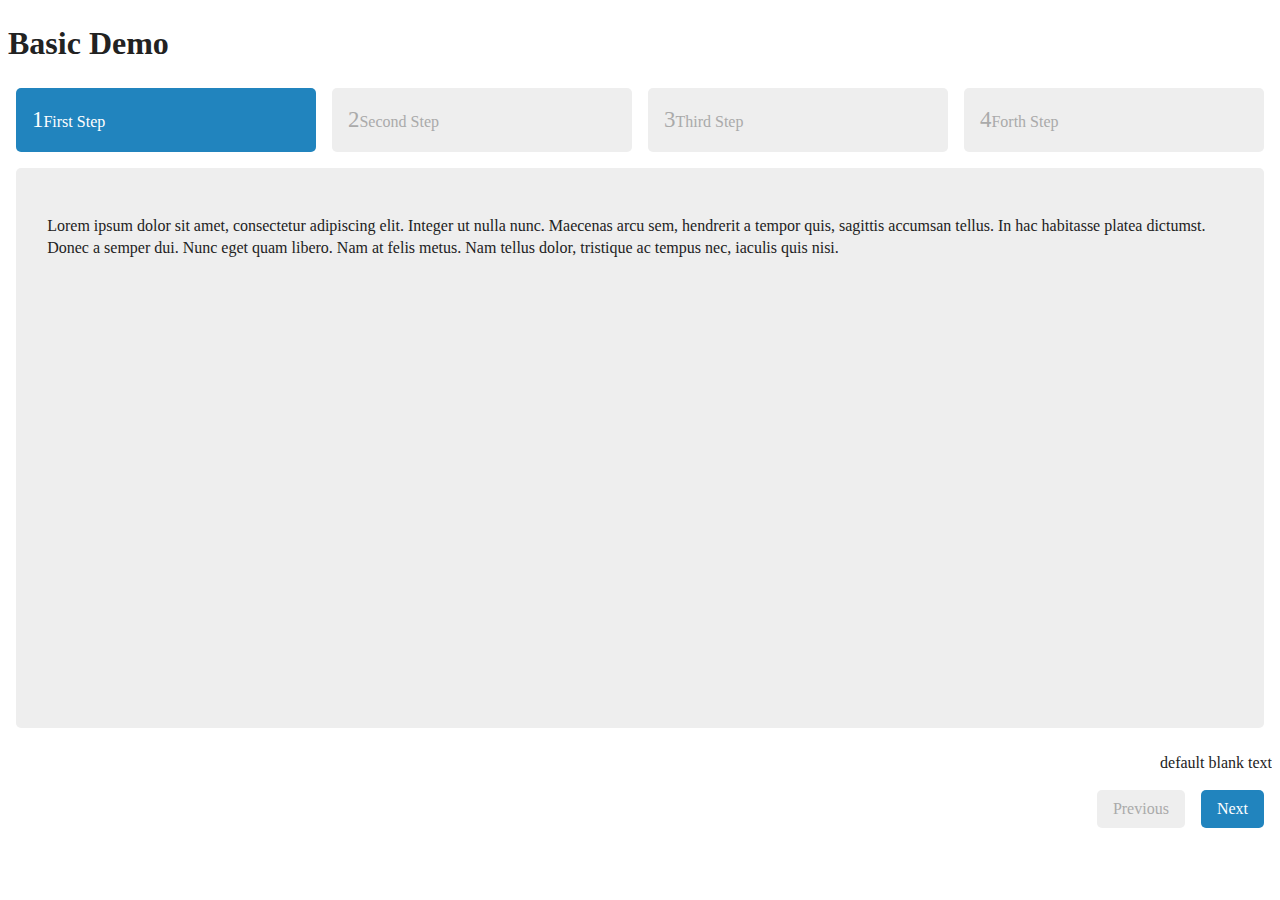
<file: common/js/jquery-steps/demo/index.html>
﻿<!DOCTYPE html>
    <head>
        <title>jQeury.steps Demos</title>
        <meta name="description" content="">
        <link rel="stylesheet" href="css/main.css">
        <link rel="stylesheet" href="css/jquery.steps.css">
        <script src="../../jquery.js"></script>
        <script src="../../jquery.steps.js"></script>
    </head>
    <body>
        <header>

        <div class="content">
            <h1>Basic Demo</h1>

         

            <div id="wizard">
                <h2>First Step</h2>
                <section>
                    <p>Lorem ipsum dolor sit amet, consectetur adipiscing elit. Integer ut nulla nunc. Maecenas arcu sem, hendrerit a tempor quis, 
                        sagittis accumsan tellus. In hac habitasse platea dictumst. Donec a semper dui. Nunc eget quam libero. Nam at felis metus. 
                        Nam tellus dolor, tristique ac tempus nec, iaculis quis nisi.</p>
                </section>

                <h2>Second Step</h2>
                <section>
                    <p>Donec mi sapien, hendrerit nec egestas a, rutrum vitae dolor. Nullam venenatis diam ac ligula elementum pellentesque. 
                        In lobortis sollicitudin felis non eleifend. Morbi tristique tellus est, sed tempor elit. Morbi varius, nulla quis condimentum 
                        dictum, nisi elit condimentum magna, nec venenatis urna quam in nisi. Integer hendrerit sapien a diam adipiscing consectetur. 
                        In euismod augue ullamcorper leo dignissim quis elementum arcu porta. Lorem ipsum dolor sit amet, consectetur adipiscing elit. 
                        Vestibulum leo velit, blandit ac tempor nec, ultrices id diam. Donec metus lacus, rhoncus sagittis iaculis nec, malesuada a diam. 
                        Donec non pulvinar urna. Aliquam id velit lacus.</p>
                </section>

                <h2>Third Step</h2>
                <section>
                    <p>Morbi ornare tellus at elit ultrices id dignissim lorem elementum. Sed eget nisl at justo condimentum dapibus. Fusce eros justo, 
                        pellentesque non euismod ac, rutrum sed quam. Ut non mi tortor. Vestibulum eleifend varius ullamcorper. Aliquam erat volutpat. 
                        Donec diam massa, porta vel dictum sit amet, iaculis ac massa. Sed elementum dui commodo lectus sollicitudin in auctor mauris 
                        venenatis.</p>
                </section>

                <h2>Forth Step</h2>
                <section>
                    <p>Quisque at sem turpis, id sagittis diam. Suspendisse malesuada eros posuere mauris vehicula vulputate. Aliquam sed sem tortor. 
                        Quisque sed felis ut mauris feugiat iaculis nec ac lectus. Sed consequat vestibulum purus, imperdiet varius est pellentesque vitae. 
                        Suspendisse consequat cursus eros, vitae tempus enim euismod non. Nullam ut commodo tortor.</p>
                </section>
            </div>
        </div>
	   <script>
            $(function ()
            {
                $("#wizard").steps({
            
                    headerTag: "h2",
                    bodyTag: "section",
                    transitionEffect: "slideLeft"
                });
            });
        </script>
    </body>
</html>
</file>
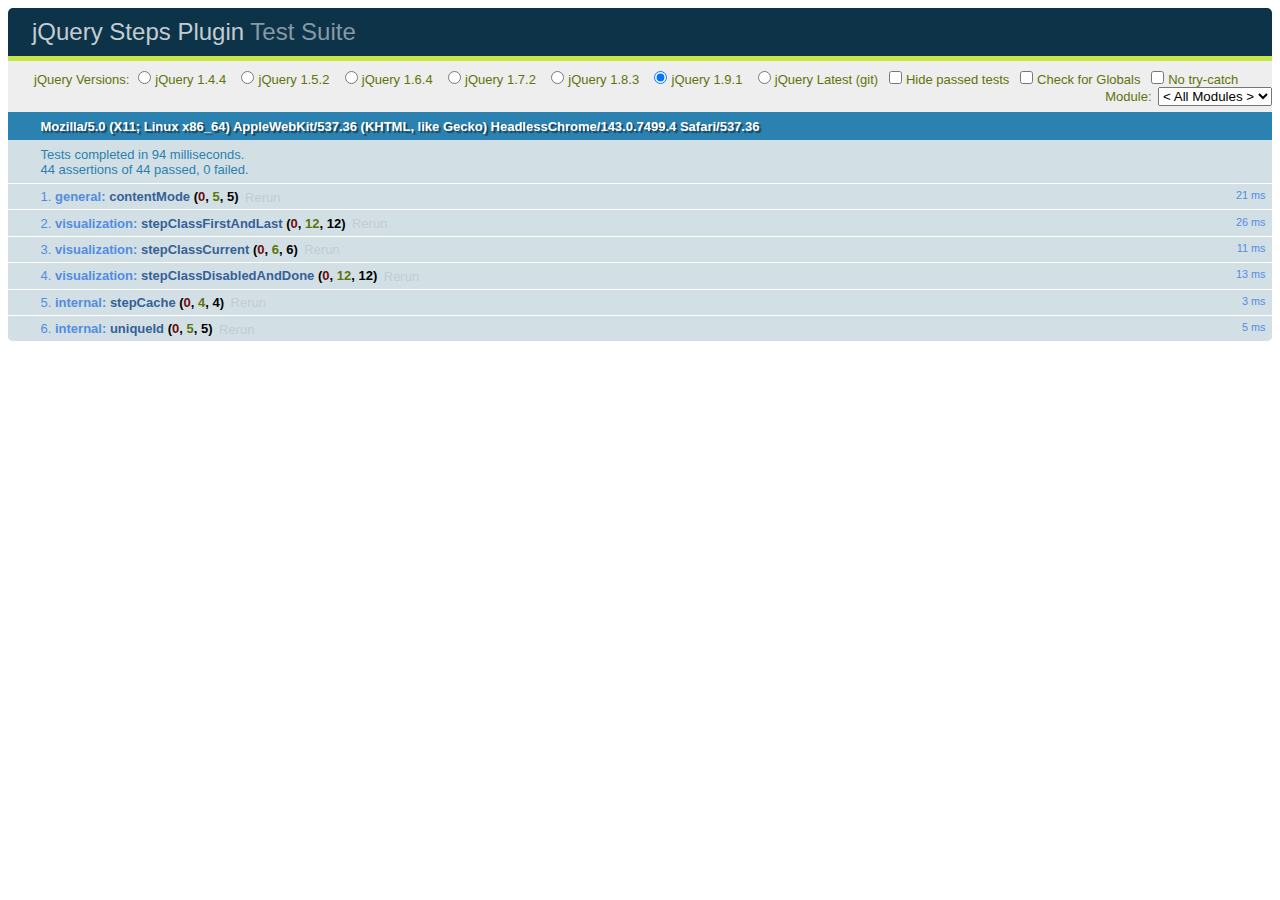
<file: common/js/jquery-steps/test/index.html>
<!DOCTYPE html>
<html>
	<head>
		<meta charset="utf-8">
		<title>jQuery Steps Test Suite</title>
		<link rel="stylesheet" href="qunit/qunit-1.11.0.css">
	</head>
	<body>
		<h1 id="qunit-header">
			<a href="http://rstaib.github.io/jquery-steps">jQuery Steps Plugin</a> Test Suite
		</h1>
		<div id="qunit-banner"></div>
		<div id="qunit-testrunner-toolbar"><span>jQuery Versions: <input id="version-144" name="version" type="radio" value="1.4.4" /><label for="version-144">jQuery 1.4.4</label> 
			<input id="version-152" name="version" type="radio" value="1.5.2" /><label for="version-152">jQuery 1.5.2</label> 
			<input id="version-164" name="version" type="radio" value="1.6.4" /><label for="version-164">jQuery 1.6.4</label> 
			<input id="version-172" name="version" type="radio" value="1.7.2" /><label for="version-172">jQuery 1.7.2</label> 
			<input id="version-183" name="version" type="radio" value="1.8.3" /><label for="version-183">jQuery 1.8.3</label> 
			<input id="version-191" name="version" type="radio" value="1.9.1" /><label for="version-191">jQuery 1.9.1</label>
			<input id="version-latest" name="version" type="radio" value="latest" /><label for="version-latest">jQuery Latest (git)</label></span></div>
		<h2 id="qunit-userAgent"></h2>
		<ol id="qunit-tests"></ol>
		<div id="qunit-fixture">
			<div id="contentModeWithEmptyStringArgument">
				<h1>contentModeWithEmptyStringArgument</h1>
				<div data-mode="">
					<p>contentModeWithEmptyStringArgument</p>
				</div>
			</div>

			<div id="contentModeWithWrongNumberArgument">
				<h1>contentModeWithWrongNumberArgument</h1>
				<div data-mode="3">
					<p>contentModeWithWrongNumberArgument</p>
				</div>
			</div>

			<div id="contentModeWithWrongStringArgument">
				<h1>contentModeWithWrongStringArgument</h1>
				<div data-mode="none">
					<p>contentModeWithWrongStringArgument</p>
				</div>
			</div>

			<div id="contentModeWithNumberArgument">
				<h1>contentModeWithNumberArgument</h1>
				<div data-mode="0">
					<p>contentModeWithNumberArgument</p>
				</div>
			</div>

			<div id="contentModeWithStringArgument">
				<h1>contentModeWithStringArgument</h1>
				<div data-mode="html">
					<p>contentModeWithStringArgument</p>
				</div>
			</div>
		</div>
		<script src="qunit/qunit-1.11.0.js"></script>
		<script src="tests.js"></script>
		<script src="jquery.js"></script>
		<script src="../build/jquery.steps.js"></script>
		<script src="../src/privates.js"></script>
		<script src="../src/enums.js"></script>
		<script src="../src/model.js"></script>
		<script src="../src/defaults.js"></script>
		<script>
			$(function ()
			{
				$("input[name='version']").click(function ()
				{
					location.href = "?version=" + $(this).val();
				});

				var versionPattern = /^[\?|\&]{1}version=(\d\.\d\.\d|latest)/,
					version = versionPattern.exec(location.search),
					defaultVersion = "1.9.1";

				if (version != null && version.length > 0)
				{
					version = version[1];
				}
				else
				{
					version = defaultVersion;
				}

				$("input[value='" + version + "']").attr("checked", "checked");
			});
		</script>
	</body>
</html>
</file>
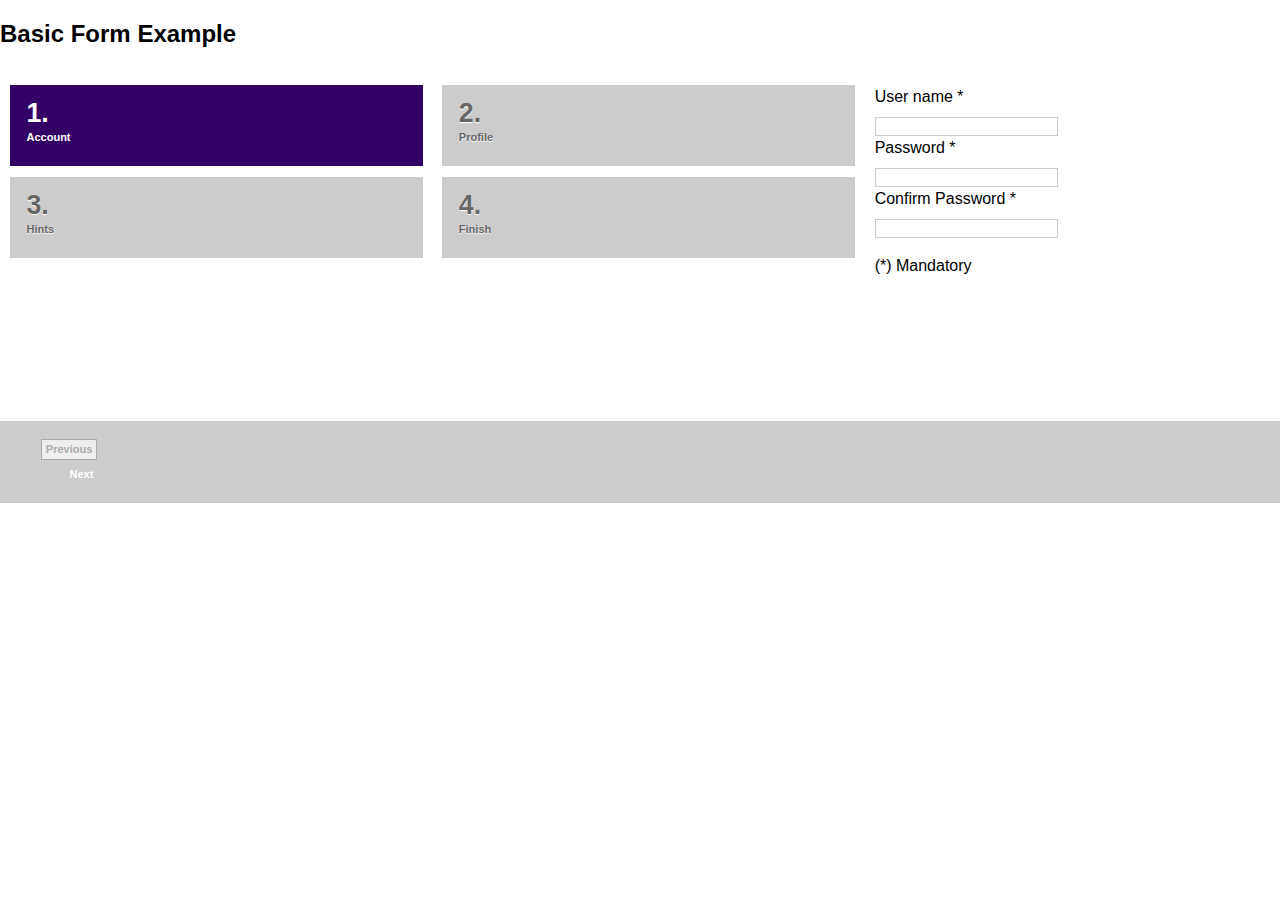
<file: form.html>
<!DOCTYPE html>
<html>
  <head>
    <title>form</title>
    <link href="common/css/main.css" rel="stylesheet">
        <link href="common/css/jquery.steps.css" rel="stylesheet">
  </head>
  <body>
    <section id="basic-form">
      <h2 class="page-header">Basic Form Example</h2>
      <form id="form-2" action="#" novalidate="novalidate">
        <div id="wizard-2" role="application" class="wizard clearfix">
          <div class="steps clearfix">
            <ul role="tablist">
              <li role="tab" class="first current" aria-disabled="false" aria-selected="true"><a id="wizard-2-t-0" href="#wizard-2-h-0" aria-controls="wizard-2-p-0"><span class="current-info audible">current step: </span><span class="number">1.</span> Account</a></li>
              <li role="tab" class="disabled" aria-disabled="true"><a id="wizard-2-t-1" href="#wizard-2-h-1" aria-controls="wizard-2-p-1"><span class="number">2.</span> Profile</a></li>
              <li role="tab" class="disabled" aria-disabled="true"><a id="wizard-2-t-2" href="#wizard-2-h-2" aria-controls="wizard-2-p-2"><span class="number">3.</span> Hints</a></li>
              <li role="tab" class="disabled last" aria-disabled="true"><a id="wizard-2-t-3" href="#wizard-2-h-3" aria-controls="wizard-2-p-3"><span class="number">4.</span> Finish</a></li>
            </ul>
          </div>
          <div class="content clearfix">
            <h3 id="wizard-2-h-0" tabindex="-1" class="title current">Account</h3>
            <section id="wizard-2-p-0" role="tabpanel" aria-labelledby="wizard-2-h-0" class="body current" aria-hidden="false" style="display: block;">
              <label for="userName">User name *</label>
              <input id="userName" name="userName" type="text" class="required">
              <label for="password">Password *</label>
              <input id="password" name="password" type="text" class="required">
              <label for="confirm">Confirm Password *</label>
              <input id="confirm" name="confirm" type="text" class="required">
              <p>(*) Mandatory</p>
            </section>
            <h3 id="wizard-2-h-1" tabindex="-1" class="title">Profile</h3>
            <section id="wizard-2-p-1" role="tabpanel" aria-labelledby="wizard-2-h-1" class="body" aria-hidden="true" style="display: none;">
              <label for="name">First name *</label>
              <input id="name" name="name" type="text" class="required">
              <label for="surname">Last name *</label>
              <input id="surname" name="surname" type="text" class="required">
              <label for="email">Email *</label>
              <input id="email" name="email" type="text" class="required email">
              <label for="address">Address</label>
              <input id="address" name="address" type="text">
              <p>(*) Mandatory</p>
            </section>
            <h3 id="wizard-2-h-2" tabindex="-1" class="title">Hints</h3>
            <section id="wizard-2-p-2" role="tabpanel" aria-labelledby="wizard-2-h-2" class="body" aria-hidden="true" style="display: none;">
              Panel 3
            </section>
            <h3 id="wizard-2-h-3" tabindex="-1" class="title">Finish</h3>
            <section id="wizard-2-p-3" role="tabpanel" aria-labelledby="wizard-2-h-3" class="body" aria-hidden="true" style="display: none;">
              panel 4
            </section>
          </div>
          <div class="actions clearfix">
            <ul role="menu" aria-label="Pagination">
              <li class="disabled" aria-disabled="true"><a href="#previous" role="menuitem">Previous</a></li>
              <li aria-hidden="false" aria-disabled="false"><a href="#next" role="menuitem">Next</a></li>
              <li aria-hidden="true" style="display: none;"><a href="#finish" role="menuitem">Finish</a></li>
            </ul>
          </div>
        </div>
      </form>
    </section>
    <script src="common/js/jquery.js"></script>
    <script src="common/js/jquery.steps.min.js"></script>
    <script>

        $(function ()
        {
        alert("hello function");
            $("#wizard-1").steps({
                headerTag: "h3",
                bodyTag: "section",
                transitionEffect: "slideLeft",
                autoFocus: true
            });

            $("#form-2").validate({
                errorPlacement: errorPlacement,
                rules: {
                    confirm: {
                        equalTo: "#password"
                    }
                }
            });

            $("#wizard-2").steps({
                headerTag: "h3",
                bodyTag: "section",
                transitionEffect: "slideLeft",
                onStepChanging: function (event, currentIndex, newIndex)
                {
                    $("#form-2").validate().settings.ignore = ":disabled,:hidden";
                    return $("#form-2").valid();
                },
                onFinishing: function (event, currentIndex)
                {
                    $("#form-2").validate().settings.ignore = ":disabled";
                    return $("#form-2").valid();
                },
                onFinished: function (event, currentIndex)
                {
                    alert("Submitted!");
                }
            });
   
        });
    
    </script>
  </body>
</html>
</file>
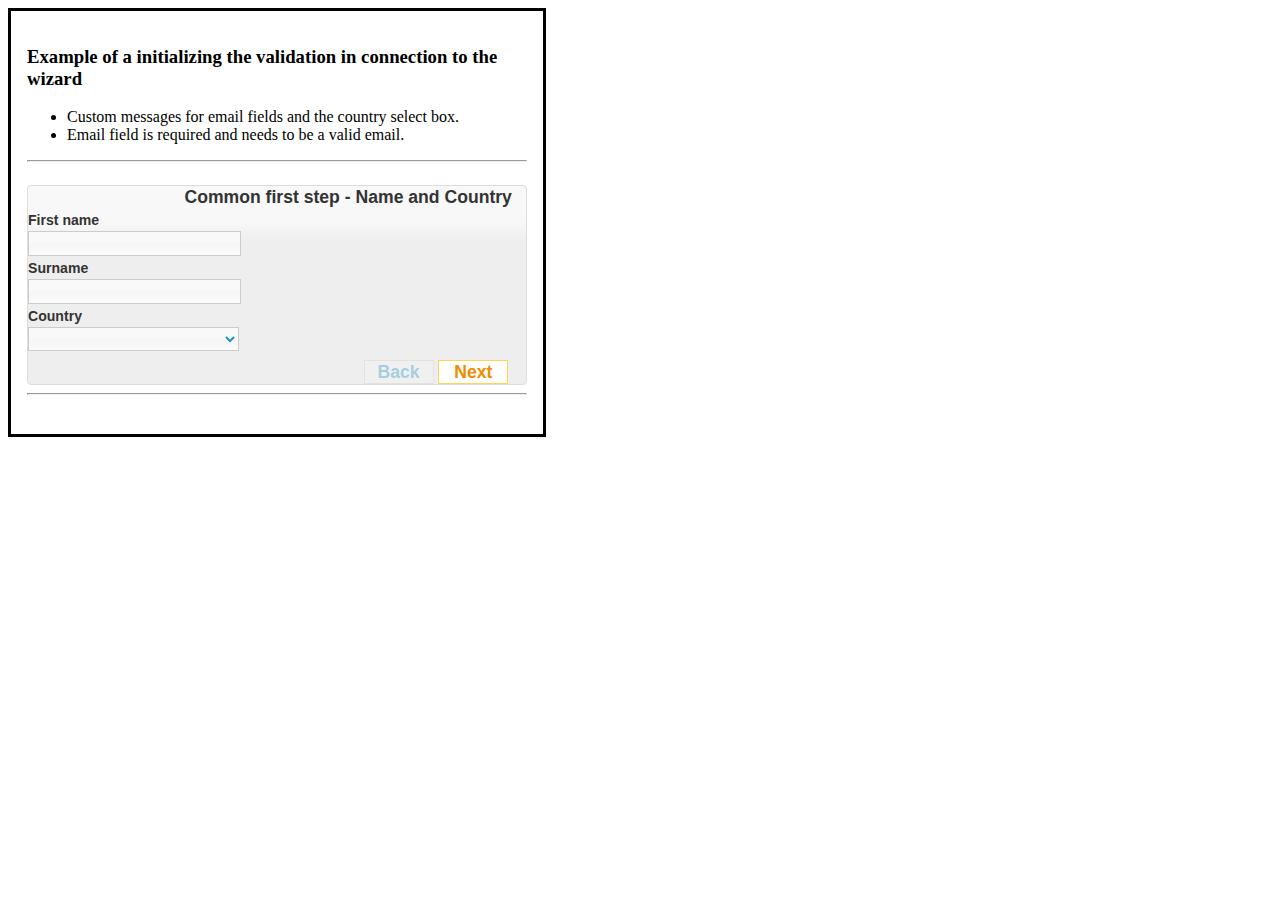
<file: formwizard/examples/example_10_custom_validation_initialization.html>
<?xml version="1.0" encoding="UTF-8"?>
<!DOCTYPE html PUBLIC "-//W3C//DTD XHTML 1.0 Strict//EN"
"http://www.w3.org/TR/xhtml1/DTD/xhtml1-strict.dtd">
<html xmlns="http://www.w3.org/1999/xhtml" xml:lang="en" lang="en">
  <head>
  	<title>JQuery Form Wizard</title>
		<meta http-equiv="Content-Type" content="text/html;charset=utf-8" ></meta>
 		<link rel="stylesheet" type="text/css" href="./css/ui-lightness/jquery-ui-1.8.2.custom.css" />  
    <style type="text/css">
			#demoWrapper {
				padding : 1em;
				width : 500px;
				border-style: solid;
			}

			#fieldWrapper {
			}

			#demoNavigation {
				margin-top : 0.5em;
				margin-right : 1em;
				text-align: right;
			}
			
			#data {
				font-size : 0.7em;
			}

			input {
				margin-right: 0.1em;
				margin-bottom: 0.5em;
			}

			.input_field_25em {
				width: 2.5em;
			}

			.input_field_3em {
				width: 3em;
			}

			.input_field_35em {
				width: 3.5em;
			}

			.input_field_12em {
				width: 12em;
			}

			label {
				margin-bottom: 0.2em;
				font-weight: bold;
				font-size: 0.8em;
			}

			label.error {
				color: red;
				font-size: 0.8em;
				margin-left : 0.5em;
			}

			.step span {
				float: right;
				font-weight: bold;
				padding-right: 0.8em;
			}

			.navigation_button {
				width : 70px;
			}
			
			#data {
					overflow : auto;
			}
		</style>
	</head>
  <body>
		<div id="demoWrapper">
			<h3>Example of a initializing the validation in connection to the wizard</h3>
			<ul>
			<li>Custom messages for email fields and the country select box.</li>
			<li>Email field is required and needs to be a valid email.</li>
			</ul>
			<hr />
			<h5 id="status"></h5>
			<form id="demoForm" method="post" action="json.html" class="bbq">
				<div id="fieldWrapper">
				<div class="step" id="first">
					<span class="font_normal_07em_black">Common first step - Name and Country</span><br />
					<label for="firstname">First name</label><br />
					<input class="input_field_12em" name="firstname" id="firstname" /><br />
					<label for="surname">Surname</label><br />
					<input class="input_field_12em" name="surname" id="surname" /><br />
					<label for="country">Country</label><br />
					<select class="input_field_12em link required" name="country" id="country">
						<option value=""></option>
						<option value="sweden">Sweden</option>
						<option value="finland">Finland</option>
					</select><br />
				</div>
				<div id="sweden" class="step submit_step">
					<span class="font_normal_07em_black">Swedish last step - Information</span><br />
					<label for="day_se">Social Security Number</label><br />
					<input class="input_field_25em" name="day" id="day_se" value="DD" />
					<input class="input_field_25em" name="month" id="month_se" value="MM" />
					<input class="input_field_3em" name="year" id="year_se" value="YYYY" /> - 
					<input class="input_field_3em" name="lastFour" id="lastFour_se" value="XXXX" /><br />
					<label for="countryPrefix_se">Phone number</label><br />
					<input class="input_field_35em" name="countryPrefix" id="countryPrefix_se" value="+46" /> - 
					<input class="input_field_3em" name="areaCode" id="areaCode_se" /> - 
					<input class="input_field_12em" name="phoneNumber" id="phoneNumber_se" /><br />
					<label for="email_se">*Email</label><br />
					<input class="input_field_12em required " name="email" id="email_se" /><br />
					<label for="username_se">User name</label><br />
					<input class="input_field_12em" name="username" id="username_se" /><br />
					<label for="password_se">Password</label><br />
					<input class="input_field_12em" name="password" id="password_se" type="password" /><br />
					<label for="retypePassword_se">Retype password</label><br />
					<input class="input_field_12em" name="retypePassword" id="retypePassword_se" type="password" /><br />			
				</div>
				<div id="finland" class="step">
					<span class="font_normal_07em_black">Finnish Step 2 - Personal information</span><br />
					<label for="day_fi">Social Security Number</label><br />
					<input class="input_field_25em" name="day" id="day_fi" value="DD" />
					<input class="input_field_25em" name="month" id="month_fi" value="MM" />
					<input class="input_field_3em" name="year" id="year_fi" value="YYYY" /> - 
					<input class="input_field_3em" name="lastFour" id="lastFour_fi" value="XXXX" /><br />
					<label for="countryPrefix_fi">Phone number</label><br />
					<input class="input_field_35em" name="countryPrefix" id="countryPrefix_fi" value="+358" /> - 
					<input class="input_field_3em" name="areaCode" id="areaCode_fi" /> - 
					<input class="input_field_12em" name="phoneNumber" id="phoneNumber_fi" /><br />
					<label for="email_fi">*Email</label><br />
					<input class="input_field_12em required " name="email" id="email_fi" /><br />	 						
				</div>
				<div id="confirmation" class="step">
					<span class="font_normal_07em_black">Finnish last step - Username</span><br />
					<label for="username">User name</label><br />
					<input class="input_field_12em" name="username" id="username" /><br />
					<label for="password">Password</label><br />
					<input class="input_field_12em" name="password" id="password" type="password" /><br />
					<label for="retypePassword">Retype password</label><br />
					<input class="input_field_12em" name="retypePassword" id="retypePassword" type="password" /><br />
				</div>
				</div>
				<div id="demoNavigation"> 							
					<input class="navigation_button" id="back" value="Back" type="reset" />
					<input class="navigation_button" id="next" value="Next" type="submit" />
				</div>
			</form>
			<hr />
			
			<p id="data"></p>
		</div>

    <script type="text/javascript" src="../js/jquery-1.4.2.min.js"></script>		
    <script type="text/javascript" src="../js/jquery.form.js"></script>
    <script type="text/javascript" src="../js/jquery.validate.js"></script>
    <script type="text/javascript" src="../js/bbq.js"></script>
    <script type="text/javascript" src="../js/jquery-ui-1.8.5.custom.min.js"></script>
    <script type="text/javascript" src="../js/jquery.form.wizard.js"></script>
    
    <script type="text/javascript">
			$(function(){
				$("#demoForm").formwizard({ 
				 	formPluginEnabled: true,
				 	validationEnabled: true,
				 	focusFirstInput : true,
				 	formOptions :{
						success: function(data){$("#status").fadeTo(500,1,function(){ $(this).html("You are now registered!").fadeTo(5000, 0); })},
						beforeSubmit: function(data){$("#data").html("data sent to the server: " + $.param(data));},
						dataType: 'json',
						resetForm: true
				 	},
				 	validationOptions : {
				 		rules: {
							country: "required",
							email: {
								required: true,
								email: true
							}
						},
						messages: {
							country: "Please specify your country",
							email: {
								required: "Please specify your email",
								email: "Correct format is name@domain.com"
							}
						}
				 	}
				 }
				);
  		});
    </script>
	</body>
</html>
</file>
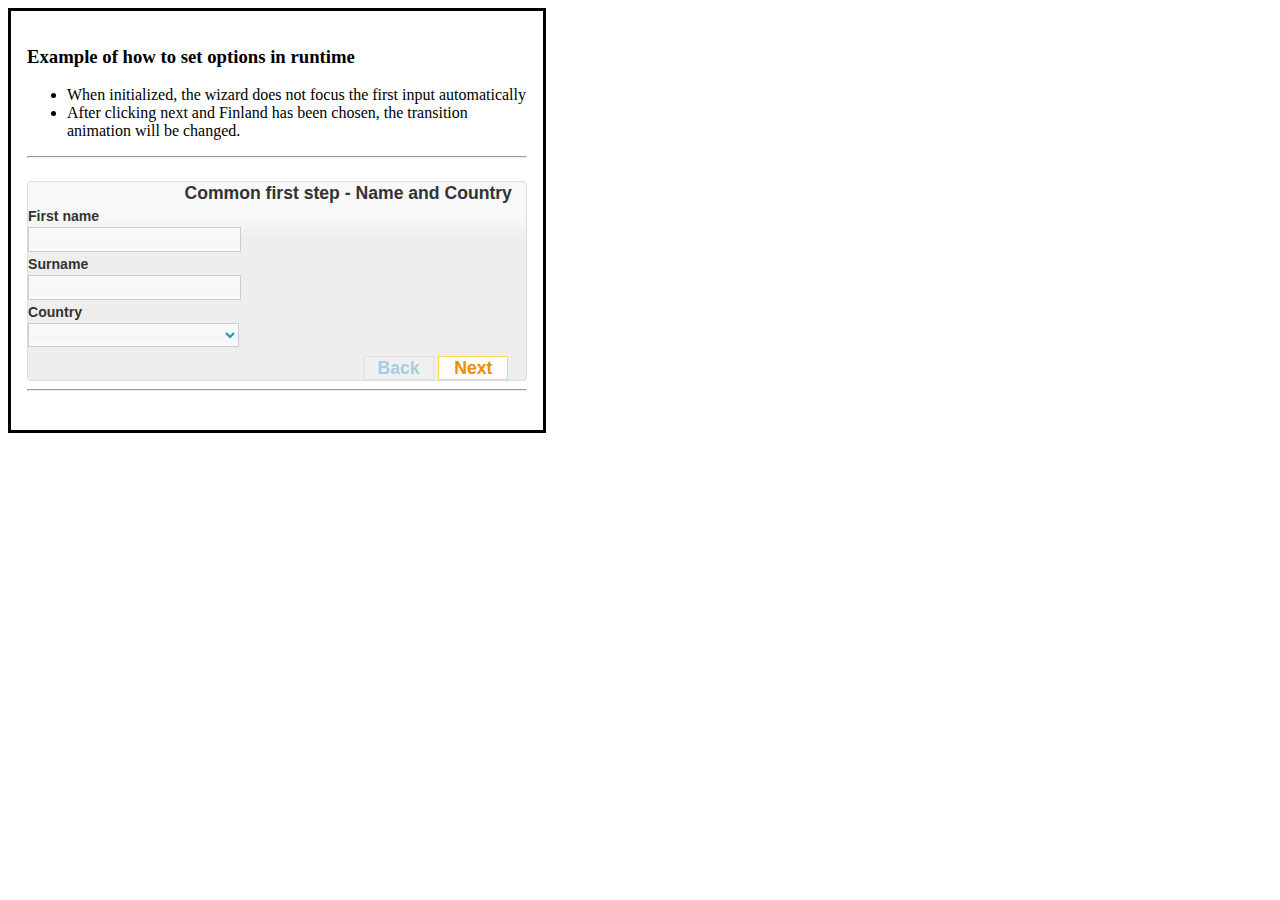
<file: formwizard/examples/example_11_changing_options_after_initialization.html>
<?xml version="1.0" encoding="UTF-8"?>
<!DOCTYPE html PUBLIC "-//W3C//DTD XHTML 1.0 Strict//EN"
"http://www.w3.org/TR/xhtml1/DTD/xhtml1-strict.dtd">
<html xmlns="http://www.w3.org/1999/xhtml" xml:lang="en" lang="en">
  <head>
  	<title>JQuery Form Wizard</title>
		<meta http-equiv="Content-Type" content="text/html;charset=utf-8" ></meta>
 		<link rel="stylesheet" type="text/css" href="./css/ui-lightness/jquery-ui-1.8.2.custom.css" />  
    <style type="text/css">
			#demoWrapper {
				padding : 1em;
				width : 500px;
				border-style: solid;
			}

			#fieldWrapper {
			}

			#demoNavigation {
				margin-top : 0.5em;
				margin-right : 1em;
				text-align: right;
			}
			
			#data {
				font-size : 0.7em;
			}

			input {
				margin-right: 0.1em;
				margin-bottom: 0.5em;
			}

			.input_field_25em {
				width: 2.5em;
			}

			.input_field_3em {
				width: 3em;
			}

			.input_field_35em {
				width: 3.5em;
			}

			.input_field_12em {
				width: 12em;
			}

			label {
				margin-bottom: 0.2em;
				font-weight: bold;
				font-size: 0.8em;
			}

			label.error {
				color: red;
				font-size: 0.8em;
				margin-left : 0.5em;
			}

			.step span {
				float: right;
				font-weight: bold;
				padding-right: 0.8em;
			}

			.navigation_button {
				width : 70px;
			}
			
			#data {
					overflow : auto;
			}
		</style>
	</head>
  <body>
		<div id="demoWrapper">
			<h3>Example of how to set options in runtime</h3>
			<ul>
			<li>When initialized, the wizard does not focus the first input automatically</li>
			<li>After clicking next and Finland has been chosen, the transition animation will be changed.</li>
			</ul>
			<hr />
			<h5 id="status"></h5>
			<form id="demoForm" method="post" action="json.html" class="bbq">
				<div id="fieldWrapper">
				<div class="step" id="first">
					<span class="font_normal_07em_black">Common first step - Name and Country</span><br />
					<label for="firstname">First name</label><br />
					<input class="input_field_12em" name="firstname" id="firstname" /><br />
					<label for="surname">Surname</label><br />
					<input class="input_field_12em" name="surname" id="surname" /><br />
					<label for="country">Country</label><br />
					<select class="input_field_12em link required" name="country" id="country">
						<option value=""></option>
						<option value="sweden">Sweden</option>
						<option value="finland">Finland</option>
					</select><br />
				</div>
				<div id="sweden" class="step submit_step">
					<span class="font_normal_07em_black">Swedish last step - Information</span><br />
					<label for="day_se">Social Security Number</label><br />
					<input class="input_field_25em" name="day" id="day_se" value="DD" />
					<input class="input_field_25em" name="month" id="month_se" value="MM" />
					<input class="input_field_3em" name="year" id="year_se" value="YYYY" /> - 
					<input class="input_field_3em" name="lastFour" id="lastFour_se" value="XXXX" /><br />
					<label for="countryPrefix_se">Phone number</label><br />
					<input class="input_field_35em" name="countryPrefix" id="countryPrefix_se" value="+46" /> - 
					<input class="input_field_3em" name="areaCode" id="areaCode_se" /> - 
					<input class="input_field_12em" name="phoneNumber" id="phoneNumber_se" /><br />
					<label for="email_se">*Email</label><br />
					<input class="input_field_12em required " name="email" id="email_se" /><br />
					<label for="username_se">User name</label><br />
					<input class="input_field_12em" name="username" id="username_se" /><br />
					<label for="password_se">Password</label><br />
					<input class="input_field_12em" name="password" id="password_se" type="password" /><br />
					<label for="retypePassword_se">Retype password</label><br />
					<input class="input_field_12em" name="retypePassword" id="retypePassword_se" type="password" /><br />			
				</div>
				<div id="finland" class="step">
					<span class="font_normal_07em_black">Finnish Step 2 - Personal information</span><br />
					<label for="day_fi">Social Security Number</label><br />
					<input class="input_field_25em" name="day" id="day_fi" value="DD" />
					<input class="input_field_25em" name="month" id="month_fi" value="MM" />
					<input class="input_field_3em" name="year" id="year_fi" value="YYYY" /> - 
					<input class="input_field_3em" name="lastFour" id="lastFour_fi" value="XXXX" /><br />
					<label for="countryPrefix_fi">Phone number</label><br />
					<input class="input_field_35em" name="countryPrefix" id="countryPrefix_fi" value="+358" /> - 
					<input class="input_field_3em" name="areaCode" id="areaCode_fi" /> - 
					<input class="input_field_12em" name="phoneNumber" id="phoneNumber_fi" /><br />
					<label for="email_fi">*Email</label><br />
					<input class="input_field_12em required " name="email" id="email_fi" /><br />	 						
				</div>
				<div id="confirmation" class="step">
					<span class="font_normal_07em_black">Finnish last step - Username</span><br />
					<label for="username">User name</label><br />
					<input class="input_field_12em" name="username" id="username" /><br />
					<label for="password">Password</label><br />
					<input class="input_field_12em" name="password" id="password" type="password" /><br />
					<label for="retypePassword">Retype password</label><br />
					<input class="input_field_12em" name="retypePassword" id="retypePassword" type="password" /><br />
				</div>
				</div>
				<div id="demoNavigation"> 							
					<input class="navigation_button" id="back" value="Back" type="reset" />
					<input class="navigation_button" id="next" value="Next" type="submit" />
				</div>
			</form>
			<hr />
			
			<p id="data"></p>
		</div>

    <script type="text/javascript" src="../js/jquery-1.4.2.min.js"></script>		
    <script type="text/javascript" src="../js/jquery.form.js"></script>
    <script type="text/javascript" src="../js/jquery.validate.js"></script>
    <script type="text/javascript" src="../js/bbq.js"></script>
    <script type="text/javascript" src="../js/jquery-ui-1.8.5.custom.min.js"></script>
    <script type="text/javascript" src="../js/jquery.form.wizard.js"></script>
    
    <script type="text/javascript">
			$(function(){
				$("#demoForm").formwizard({ 
				 	formPluginEnabled: true,
				 	validationEnabled: true,
				 	formOptions :{
						success: function(data){$("#status").fadeTo(500,1,function(){ $(this).html("You are now registered!").fadeTo(5000, 0); })},
						beforeSubmit: function(data){$("#data").html("data sent to the server: " + $.param(data));},
						dataType: 'json',
						resetForm: true
				 	},

				 }
				);
  		
  			$("#demoForm").bind("step_shown", function(event,data){
  				if(data.currentStep === 'finland')
	  				$("#demoForm").formwizard("option",{inAnimation : {height: 'show'},
									        outAnimation: {height: 'hide'},
										inDuration : 700,
										outDuration: 700,
										easing: 'easeOutBounce'});
					

  			})
  		});
    </script>
	</body>
</html>
</file>
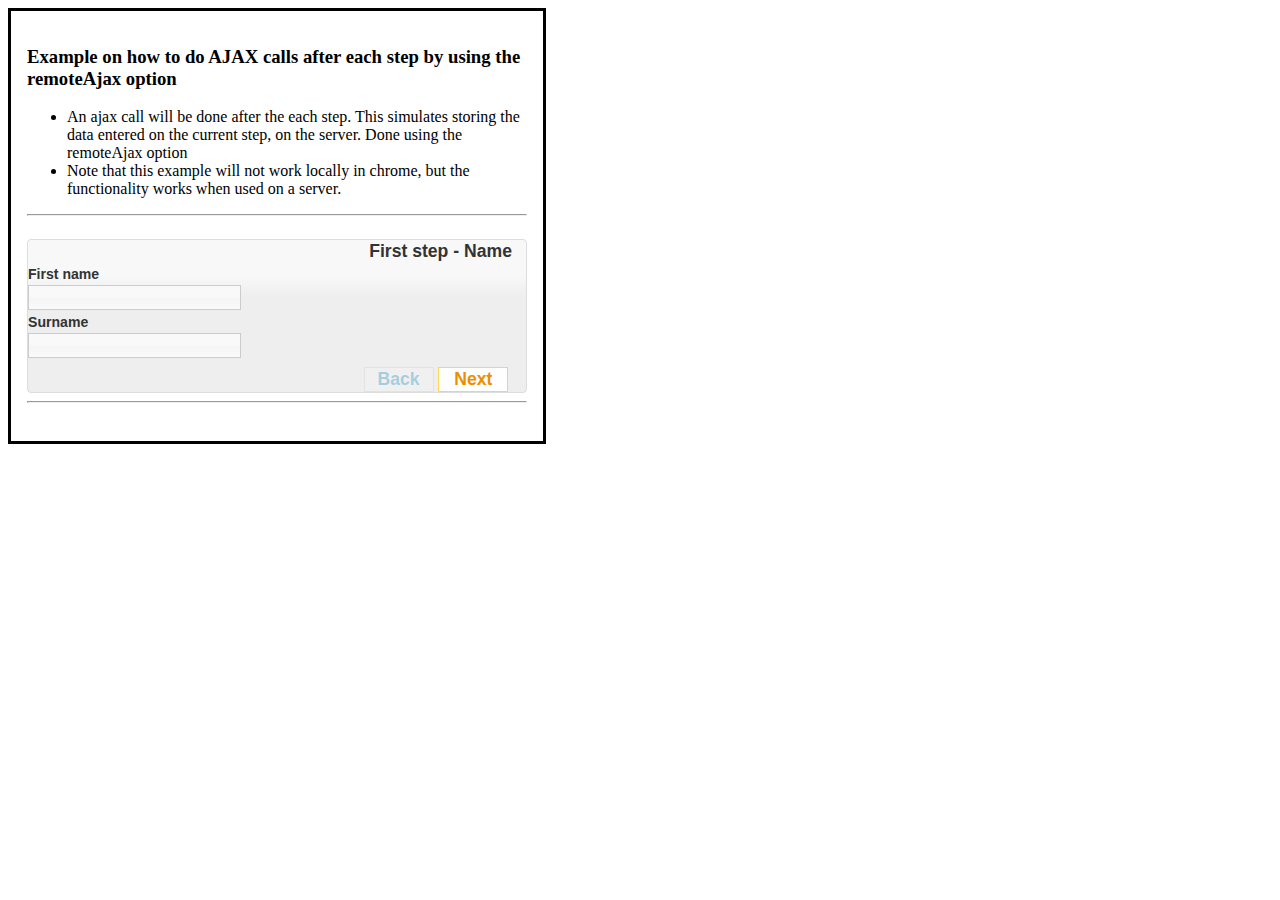
<file: formwizard/examples/example_12_using_remoteAjax_for_all_steps.html>
<?xml version="1.0" encoding="UTF-8"?>
<!DOCTYPE html PUBLIC "-//W3C//DTD XHTML 1.0 Strict//EN"
"http://www.w3.org/TR/xhtml1/DTD/xhtml1-strict.dtd">
<html xmlns="http://www.w3.org/1999/xhtml" xml:lang="en" lang="en">
  <head>
  	<title>JQuery Form Wizard</title>
		<meta http-equiv="Content-Type" content="text/html;charset=utf-8" ></meta>
 		<link rel="stylesheet" type="text/css" href="./css/ui-lightness/jquery-ui-1.8.2.custom.css" />  
    <style type="text/css">
			#demoWrapper {
				padding : 1em;
				width : 500px;
				border-style: solid;
			}

			#fieldWrapper {
			}

			#demoNavigation {
				margin-top : 0.5em;
				margin-right : 1em;
				text-align: right;
			}
			
			#data {
				font-size : 0.7em;
			}

			input {
				margin-right: 0.1em;
				margin-bottom: 0.5em;
			}

			.input_field_25em {
				width: 2.5em;
			}

			.input_field_3em {
				width: 3em;
			}

			.input_field_35em {
				width: 3.5em;
			}

			.input_field_12em {
				width: 12em;
			}

			label {
				margin-bottom: 0.2em;
				font-weight: bold;
				font-size: 0.8em;
			}

			label.error {
				color: red;
				font-size: 0.8em;
				margin-left : 0.5em;
			}

			.step span {
				float: right;
				font-weight: bold;
				padding-right: 0.8em;
			}

			.navigation_button {
				width : 70px;
			}
			
			#data {
					overflow : auto;
			}
		</style>
	</head>
  <body>
		<div id="demoWrapper">
			<h3>Example on how to do AJAX calls after each step by using the remoteAjax option </h3>
			<ul>
			<li>An ajax call will be done after the each step. This simulates storing the data entered on the current step, on the server. Done using the remoteAjax option</li>
			<li>Note that this example will not work locally in chrome, but the functionality works when used on a server.</li>
			</ul>
			<hr />
			<h5 id="status"></h5>
			<form id="demoForm" method="post" action="json.html" class="bbq">
				<div id="state"></div>
				<div id="fieldWrapper">
				<div class="step" id="first">
					<span class="font_normal_07em_black">First step - Name</span><br />
					<label for="firstname">First name</label><br />
					<input class="input_field_12em" name="firstname" id="firstname" /><br />
					<label for="surname">Surname</label><br />
					<input class="input_field_12em" name="surname" id="surname" /><br />
				</div>
				<div id="finland" class="step">
					<span class="font_normal_07em_black">Step 2 - Personal information</span><br />
					<label for="day_fi">Social Security Number</label><br />
					<input class="input_field_25em" name="day" id="day_fi" value="DD" />
					<input class="input_field_25em" name="month" id="month_fi" value="MM" />
					<input class="input_field_3em" name="year" id="year_fi" value="YYYY" /> - 
					<input class="input_field_3em" name="lastFour" id="lastFour_fi" value="XXXX" /><br />
					<label for="countryPrefix_fi">Phone number</label><br />
					<input class="input_field_35em" name="countryPrefix" id="countryPrefix_fi" value="+358" /> - 
					<input class="input_field_3em" name="areaCode" id="areaCode_fi" /> - 
					<input class="input_field_12em" name="phoneNumber" id="phoneNumber_fi" /><br />
					<label for="email">*Email</label><br />
					<input class="input_field_12em email required" name="myemail" id="myemail" /><br />	 						
				</div>
				<div id="confirmation" class="step submit_step">
					<span class="font_normal_07em_black">Last step - Username</span><br />
					<label for="username">User name</label><br />
					<input class="input_field_12em" name="username" id="username" /><br />
					<label for="password">Password</label><br />
					<input class="input_field_12em" name="password" id="password" type="password" /><br />
					<label for="retypePassword">Retype password</label><br />
					<input class="input_field_12em" name="retypePassword" id="retypePassword" type="password" /><br />
				</div>
				<div class="step" id="details">
					<span class="font_normal_07em_black">Hidden step</span><br />
					<span>This step is not possible to see without using the show method</span>
				</div>
				</div>
				<div id="demoNavigation"> 							
					<input class="navigation_button" id="back" value="Reset" type="reset" />
					<input class="navigation_button" id="next" value="Submit" type="submit" />
				</div>
			</form>
			<hr />
			
			<p id="data"></p>
		</div>

    <script type="text/javascript" src="../js/jquery-1.4.2.min.js"></script>		
    <script type="text/javascript" src="../js/jquery.form.js"></script>
    <script type="text/javascript" src="../js/jquery.validate.js"></script>
    <script type="text/javascript" src="../js/bbq.js"></script>
    <script type="text/javascript" src="../js/jquery-ui-1.8.5.custom.min.js"></script>
    <script type="text/javascript" src="../js/jquery.form.wizard.js"></script>
    
    <script type="text/javascript">
			$(function(){		
				$("#demoForm").formwizard({ 
				 	formPluginEnabled: true,
				 	validationEnabled: true,
				 	focusFirstInput : true,
				 	formOptions :{
						success: function(data){$("#status").fadeTo(500,1,function(){ $(this).html("You are now registered!").fadeTo(5000, 0); })},
						beforeSubmit: function(data){$("#data").html("data sent to the server: " + $.param(data));},
						dataType: 'json',
						resetForm: true
				 	}
				 }
				);
			
			var remoteAjax = {}; // empty options object

			$("#demoForm .step").each(function(){ // for each step in the wizard, add an option to the remoteAjax object...
				remoteAjax[$(this).attr("id")] = {
					url : "store_in_database.html", // the url which stores the stuff in db for each step
					dataType : 'json',
					beforeSubmit: function(data){$("#data").html("data sent to the server: " + $.param(data))},
					success : function(data){
					 			if(data){ //data is either true or false (returned from store_in_database.html) simulating successful / failing store
						 			$("#data").append("    .... store done successfully");
						 		}else{
						 			alert("Server-side validation returned errors, nothing was stored.");
						 		}
						 		
					 			return data; //return true to make the wizard move to the next step, false will cause the wizard to stay on the CV step (change this in store_in_database.html)
					 		}
					};
			});

			$("#demoForm").formwizard("option", "remoteAjax", remoteAjax); // set the remoteAjax option for the wizard
  		});
    </script>
	</body>
</html>
</file>
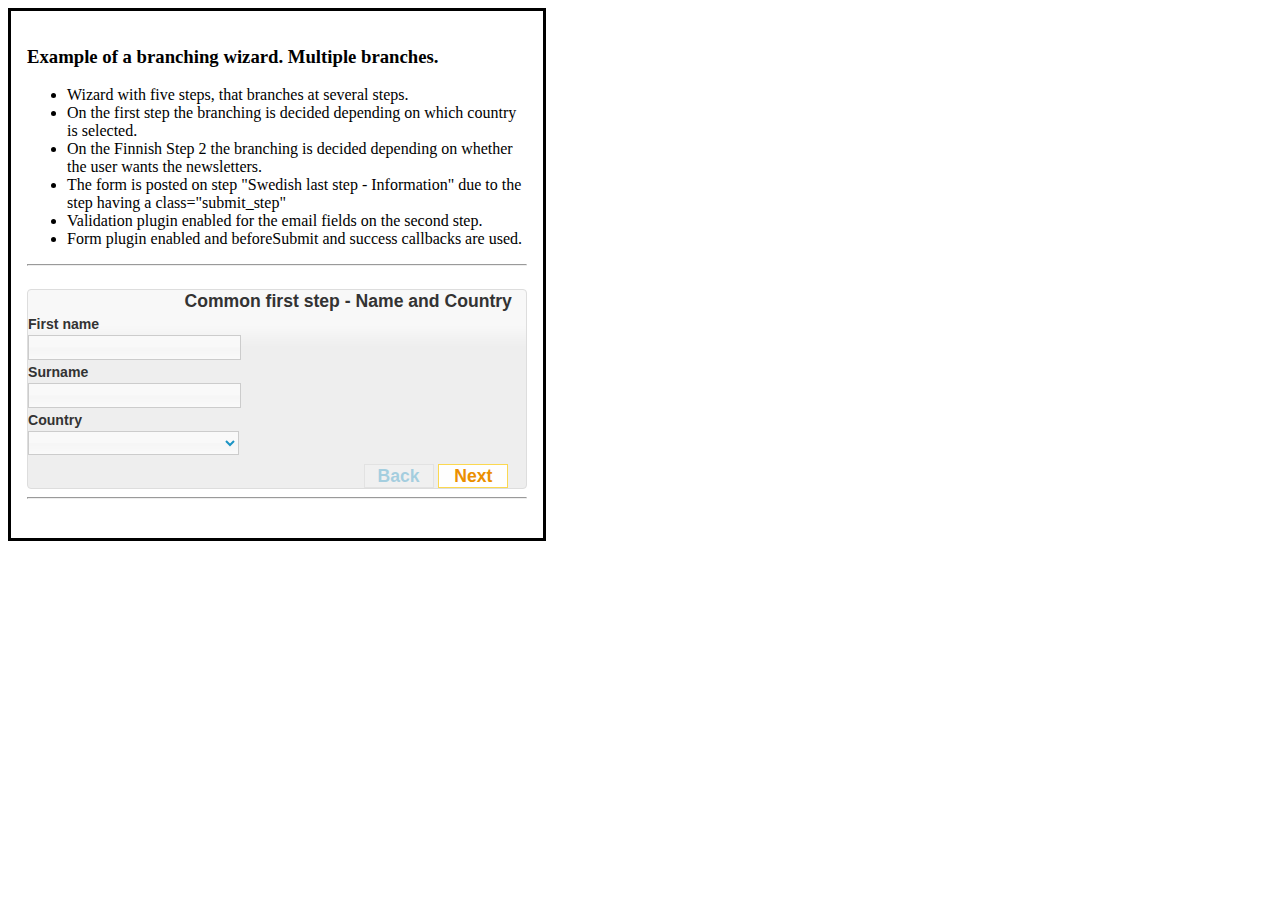
<file: formwizard/examples/example_13_nested_routes.html>
<?xml version="1.0" encoding="UTF-8"?>
<!DOCTYPE html PUBLIC "-//W3C//DTD XHTML 1.0 Strict//EN"
"http://www.w3.org/TR/xhtml1/DTD/xhtml1-strict.dtd">
<html xmlns="http://www.w3.org/1999/xhtml" xml:lang="en" lang="en">
  <head>
  	<title>JQuery Form Wizard</title>
		<meta http-equiv="Content-Type" content="text/html;charset=utf-8" ></meta>
 		<link rel="stylesheet" type="text/css" href="./css/ui-lightness/jquery-ui-1.8.2.custom.css" />  
    <style type="text/css">
			#demoWrapper {
				padding : 1em;
				width : 500px;
				border-style: solid;
			}

			#fieldWrapper {
			}

			#demoNavigation {
				margin-top : 0.5em;
				margin-right : 1em;
				text-align: right;
			}
			
			#data {
				font-size : 0.7em;
			}

			input {
				margin-right: 0.1em;
				margin-bottom: 0.5em;
			}

			.input_field_25em {
				width: 2.5em;
			}

			.input_field_3em {
				width: 3em;
			}

			.input_field_35em {
				width: 3.5em;
			}

			.input_field_12em {
				width: 12em;
			}

			label {
				margin-bottom: 0.2em;
				font-weight: bold;
				font-size: 0.8em;
			}

			label.error {
				color: red;
				font-size: 0.8em;
				margin-left : 0.5em;
			}

			.step span {
				float: right;
				font-weight: bold;
				padding-right: 0.8em;
			}

			.navigation_button {
				width : 70px;
			}
			
			#data {
					overflow : auto;
			}
		</style>
	</head>
  <body>
		<div id="demoWrapper">
			<h3>Example of a branching wizard. Multiple branches.</h3>
			<ul>
			<li>Wizard with five steps, that branches at several steps.</li>
			<li>On the first step the branching is decided depending on which country is selected.</li>
			<li>On the Finnish Step 2 the branching is decided depending on whether the user wants the newsletters.</li>
			<li>The form is posted on step "Swedish last step - Information" due to the step having a class="submit_step" </li>
			<li>Validation plugin enabled for the email fields on the second step.</li>
			<li>Form plugin enabled and beforeSubmit and success callbacks are used.</li>
			</ul>
			<hr />
			<h5 id="status"></h5>
			<form id="demoForm" method="post" action="json.html" class="bbq">
				<div id="fieldWrapper">
				<div class="step" id="first">
					<span class="font_normal_07em_black">Common first step - Name and Country</span><br />
					<label for="firstname">First name</label><br />
					<input class="input_field_12em" name="firstname" id="firstname" /><br />
					<label for="surname">Surname</label><br />
					<input class="input_field_12em" name="surname" id="surname" /><br />
					<label for="country">Country</label><br />
					<select class="input_field_12em link required" name="country" id="country">
						<option value=""></option>
						<option value="sweden">Sweden</option>
						<option value="finland">Finland</option>
					</select><br />
				</div>
				<div id="sweden" class="step submit_step">
					<span class="font_normal_07em_black">Swedish last step - Information</span><br />
					<label for="day_se">Social Security Number</label><br />
					<input class="input_field_25em" name="day" id="day_se" value="DD" />
					<input class="input_field_25em" name="month" id="month_se" value="MM" />
					<input class="input_field_3em" name="year" id="year_se" value="YYYY" /> - 
					<input class="input_field_3em" name="lastFour" id="lastFour_se" value="XXXX" /><br />
					<label for="countryPrefix_se">Phone number</label><br />
					<input class="input_field_35em" name="countryPrefix" id="countryPrefix_se" value="+46" /> - 
					<input class="input_field_3em" name="areaCode" id="areaCode_se" /> - 
					<input class="input_field_12em" name="phoneNumber" id="phoneNumber_se" /><br />
					<label for="email_se">*Email</label><br />
					<input class="input_field_12em required email" name="email" id="email_se" /><br />
					<label for="username_se">User name</label><br />
					<input class="input_field_12em" name="username" id="username_se" /><br />
					<label for="password_se">Password</label><br />
					<input class="input_field_12em" name="password" id="password_se" type="password" /><br />
					<label for="retypePassword_se">Retype password</label><br />
					<input class="input_field_12em" name="retypePassword" id="retypePassword_se" type="password" /><br />			
				</div>
				<div id="finland" class="step">
					<span class="font_normal_07em_black">Finnish Step 2 - Personal information</span><br />
					<label for="day_fi">Social Security Number</label><br />
					<input class="input_field_25em" name="day" id="day_fi" value="DD" />
					<input class="input_field_25em" name="month" id="month_fi" value="MM" />
					<input class="input_field_3em" name="year" id="year_fi" value="YYYY" /> - 
					<input class="input_field_3em" name="lastFour" id="lastFour_fi" value="XXXX" /><br />
					<label for="countryPrefix_fi">Phone number</label><br />
					<input class="input_field_35em" name="countryPrefix" id="countryPrefix_fi" value="+358" /> - 
					<input class="input_field_3em" name="areaCode" id="areaCode_fi" /> - 
					<input class="input_field_12em" name="phoneNumber" id="phoneNumber_fi" /><br />
					<label for="email_fi">*Email</label><br />
					<input class="input_field_12em required email" name="email" id="email_fi" /><br />
					<label for="newsletter">Newsletter</label><br />
					<select class="link" name="newsletter" id="newsletter_select">
						<option value="confirmation">No thanks, just take me to the last step</option>
						<option value="newsletter">Yes please</option>
					</select>
				</div>
				<div id="newsletter" class="step">
					<span class="font_normal_07em_black">Finnish Step 3 - Newsletter language</span><br />
					<label for="language">Newsletter language</label><br />
					<select name="language" id="language">
						<option value="finnish">Finnish</option>
						<option value="Swedish">Swedish</option>
					</select>
				</div>
				<div id="confirmation" class="step">
					<span class="font_normal_07em_black">Finnish last step - Username</span><br />
					<label for="username">User name</label><br />
					<input class="input_field_12em" name="username" id="username" /><br />
					<label for="password">Password</label><br />
					<input class="input_field_12em" name="password" id="password" type="password" /><br />
					<label for="retypePassword">Retype password</label><br />
					<input class="input_field_12em" name="retypePassword" id="retypePassword" type="password" /><br />
				</div>
				</div>
				<div id="demoNavigation"> 							
					<input class="navigation_button" id="back" value="Back" type="reset" />
					<input class="navigation_button" id="next" value="Next" type="submit" />
				</div>
			</form>
			<hr />
			
			<p id="data"></p>
		</div>

    <script type="text/javascript" src="../js/jquery-1.4.2.min.js"></script>		
    <script type="text/javascript" src="../js/jquery.form.js"></script>
    <script type="text/javascript" src="../js/jquery.validate.js"></script>
    <script type="text/javascript" src="../js/bbq.js"></script>
    <script type="text/javascript" src="../js/jquery-ui-1.8.5.custom.min.js"></script>
    <script type="text/javascript" src="../js/jquery.form.wizard.js"></script>
    
    <script type="text/javascript">
			$(function(){
				$("#demoForm").formwizard({ 
				 	formPluginEnabled: true,
				 	validationEnabled: true,
				 	focusFirstInput : true,
				 	formOptions :{
						success: function(data){$("#status").fadeTo(500,1,function(){ $(this).html("You are now registered!").fadeTo(5000, 0); })},
						beforeSubmit: function(data){$("#data").html("data sent to the server: " + $.param(data));},
						dataType: 'json',
						resetForm: true
				 	}	
				 }
				);
  		});
    </script>
	</body>
</html>
</file>
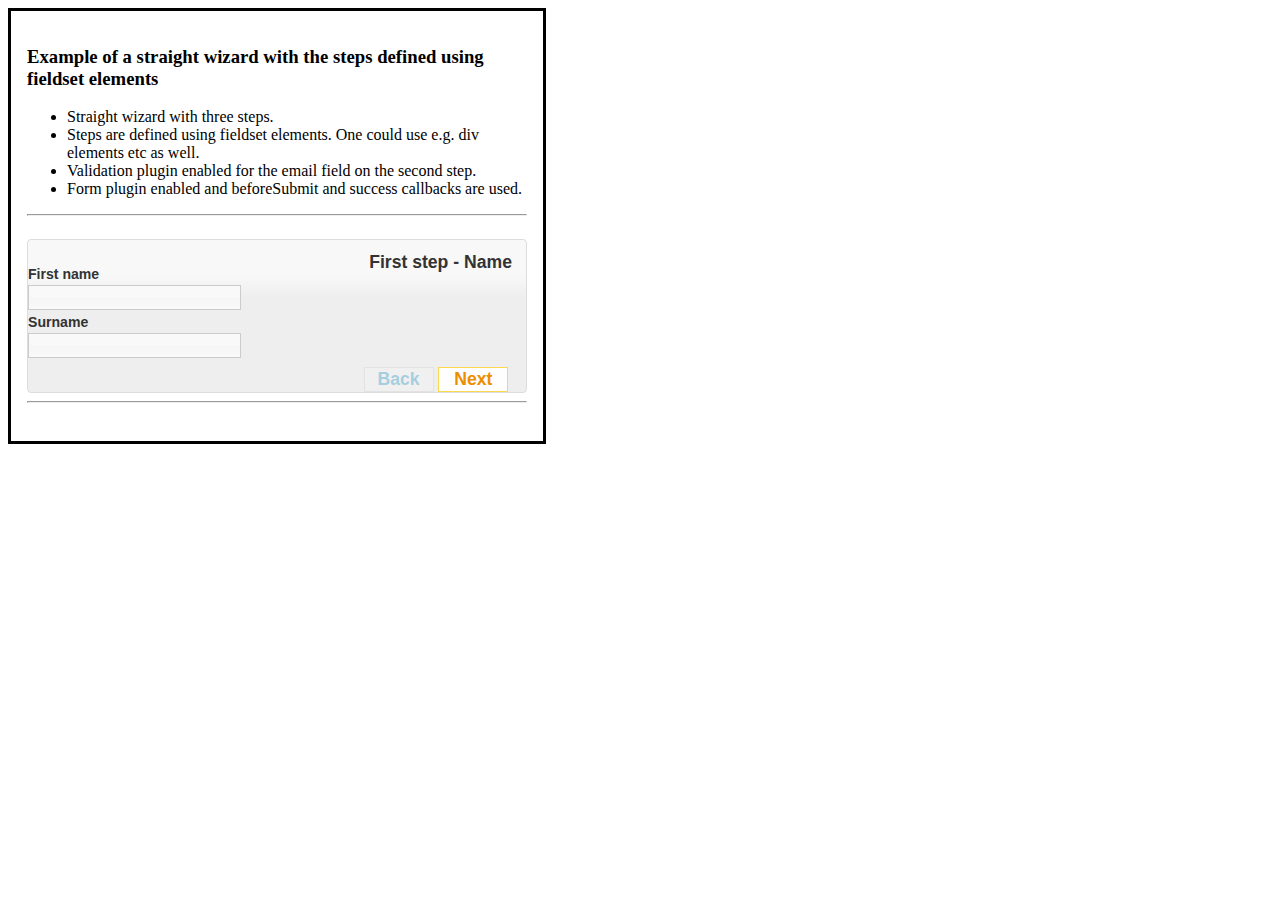
<file: formwizard/examples/example_14_using_fieldset_as_step_identifier.html>
<?xml version="1.0" encoding="UTF-8"?>
<!DOCTYPE html PUBLIC "-//W3C//DTD XHTML 1.0 Strict//EN"
"http://www.w3.org/TR/xhtml1/DTD/xhtml1-strict.dtd">
<html xmlns="http://www.w3.org/1999/xhtml" xml:lang="en" lang="en">
  <head>
  	<title>JQuery Form Wizard</title>
		<meta http-equiv="Content-Type" content="text/html;charset=utf-8" ></meta>
 		<link rel="stylesheet" type="text/css" href="./css/ui-lightness/jquery-ui-1.8.2.custom.css" />  
    <style type="text/css">
			#demoWrapper {
				padding : 1em;
				width : 500px;
				border-style: solid;
			}

			#fieldWrapper {
			}

			#demoNavigation {
				margin-top : 0.5em;
				margin-right : 1em;
				text-align: right;
			}
			
			#data {
				font-size : 0.7em;
			}

			input {
				margin-right: 0.1em;
				margin-bottom: 0.5em;
			}

			.input_field_25em {
				width: 2.5em;
			}

			.input_field_3em {
				width: 3em;
			}

			.input_field_35em {
				width: 3.5em;
			}

			.input_field_12em {
				width: 12em;
			}

			label {
				margin-bottom: 0.2em;
				font-weight: bold;
				font-size: 0.8em;
			}

			label.error {
				color: red;
				font-size: 0.8em;
				margin-left : 0.5em;
			}

			.step h1 {
				float: right;
				font-weight: bold;
				font-size: 1em;
				padding-right: 0.8em;
			}

			.navigation_button {
				width : 70px;
			}
			
			#data {
					overflow : auto;
			}
		</style>
	</head>
  <body>
		<div id="demoWrapper">
			<h3>Example of a straight wizard with the steps defined using fieldset elements</h3>
			<ul>
			<li>Straight wizard with three steps.</li>
			<li>Steps are defined using fieldset elements. One could use e.g. div elements etc as well.</li>
			<li>Validation plugin enabled for the email field on the second step.</li>
			<li>Form plugin enabled and beforeSubmit and success callbacks are used.</li>
			</ul>
			<hr />
			<h5 id="status"></h5>
			<form id="demoForm" method="post" action="json.html" class="bbq">
				<div id="fieldWrapper">
				<fieldset class="step" id="first">
					<h1>First step - Name</h1><br />
					<label for="firstname">First name</label><br />
					<input class="input_field_12em" name="firstname" id="firstname" /><br />
					<label for="surname">Surname</label><br />
					<input class="input_field_12em" name="surname" id="surname" /><br />
				</fieldset>
				<fieldset id="finland" class="step">
					<h1>Step 2 - Personal information</h1><br />
					<label for="day_fi">Social Security Number</label><br />
					<input class="input_field_25em" name="day" id="day_fi" value="DD" />
					<input class="input_field_25em" name="month" id="month_fi" value="MM" />
					<input class="input_field_3em" name="year" id="year_fi" value="YYYY" /> - 
					<input class="input_field_3em" name="lastFour" id="lastFour_fi" value="XXXX" /><br />
					<label for="countryPrefix_fi">Phone number</label><br />
					<input class="input_field_35em" name="countryPrefix" id="countryPrefix_fi" value="+358" /> - 
					<input class="input_field_3em" name="areaCode" id="areaCode_fi" /> - 
					<input class="input_field_12em" name="phoneNumber" id="phoneNumber_fi" /><br />
					<label for="myemail">*Email</label><br />
					<input class="input_field_12em email required" name="myemail" id="myemail" /><br />	 						
				</fieldset>
				<fieldset id="confirmation" class="step">
					<h1>Last step - Username</h1><br />
					<label for="username">User name</label><br />
					<input class="input_field_12em" name="username" id="username" /><br />
					<label for="password">Password</label><br />
					<input class="input_field_12em" name="password" id="password" type="password" /><br />
					<label for="retypePassword">Retype password</label><br />
					<input class="input_field_12em" name="retypePassword" id="retypePassword" type="password" /><br />
				</fieldset>
				</div>
				<div id="demoNavigation"> 							
					<input class="navigation_button" id="back" value="Back" type="reset" />
					<input class="navigation_button" id="next" value="Next" type="submit" />
				</div>
			</form>
			<hr />
			
			<p id="data"></p>
		</div>

    <script type="text/javascript" src="../js/jquery-1.4.2.min.js"></script>		
    <script type="text/javascript" src="../js/jquery.form.js"></script>
    <script type="text/javascript" src="../js/jquery.validate.js"></script>
    <script type="text/javascript" src="../js/bbq.js"></script>
    <script type="text/javascript" src="../js/jquery-ui-1.8.5.custom.min.js"></script>
    <script type="text/javascript" src="../js/jquery.form.wizard.js"></script>
    
    <script type="text/javascript">
			$(function(){
				$("#demoForm").formwizard({ 
				 	formPluginEnabled: true,
				 	validationEnabled: true,
				 	focusFirstInput : true,
				 	formOptions :{
						success: function(data){$("#status").fadeTo(500,1,function(){ $(this).html("You are now registered!").fadeTo(5000, 0); })},
						beforeSubmit: function(data){$("#data").html("data sent to the server: " + $.param(data));},
						dataType: 'json',
						resetForm: true
				 	}	
				 }
				);
  		});
    </script>
	</body>
</html>
</file>
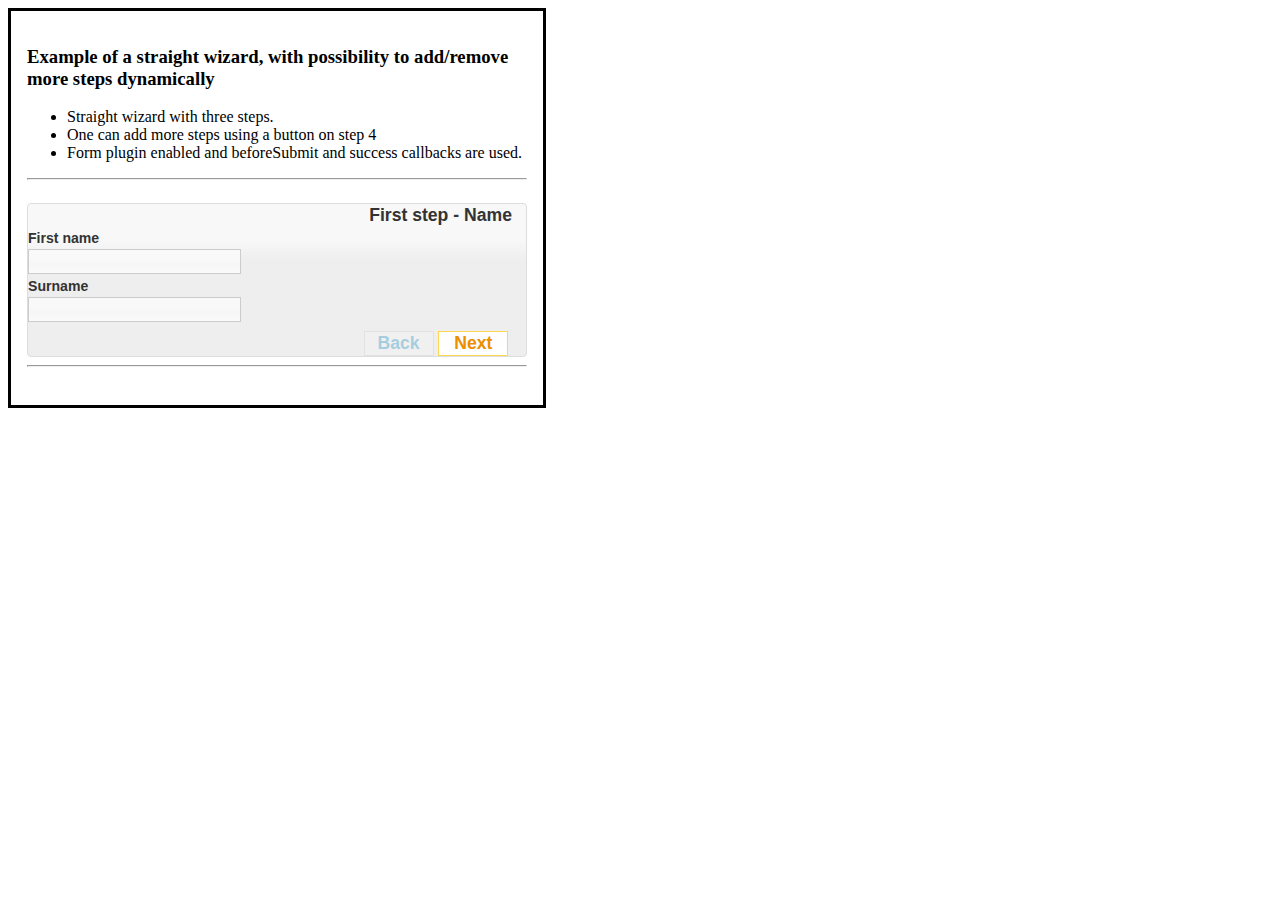
<file: formwizard/examples/example_15_add_and_remove_steps_dynamically.html>
<?xml version="1.0" encoding="UTF-8"?>
<!DOCTYPE html PUBLIC "-//W3C//DTD XHTML 1.0 Strict//EN"
"http://www.w3.org/TR/xhtml1/DTD/xhtml1-strict.dtd">
<html xmlns="http://www.w3.org/1999/xhtml" xml:lang="en" lang="en">
  <head>
  	<title>JQuery Form Wizard</title>
		<meta http-equiv="Content-Type" content="text/html;charset=utf-8" ></meta>
 		<link rel="stylesheet" type="text/css" href="./css/ui-lightness/jquery-ui-1.8.2.custom.css" />  
    <style type="text/css">
			#demoWrapper {
				padding : 1em;
				width : 500px;
				border-style: solid;
			}

			#fieldWrapper {
			}

			#demoNavigation {
				margin-top : 0.5em;
				margin-right : 1em;
				text-align: right;
			}
			
			#data {
				font-size : 0.7em;
			}

			input {
				margin-right: 0.1em;
				margin-bottom: 0.5em;
			}

			.input_field_25em {
				width: 2.5em;
			}

			.input_field_3em {
				width: 3em;
			}

			.input_field_35em {
				width: 3.5em;
			}

			.input_field_12em {
				width: 12em;
			}

			label {
				margin-bottom: 0.2em;
				font-weight: bold;
				font-size: 0.8em;
			}

			label.error {
				color: red;
				font-size: 0.8em;
				margin-left : 0.5em;
			}

			.step span {
				float: right;
				font-weight: bold;
				padding-right: 0.8em;
			}

			.navigation_button {
				width : 70px;
			}
			
			#data {
					overflow : auto;
			}
		</style>
	</head>
  <body>
		<div id="demoWrapper">
			<h3>Example of a straight wizard, with possibility to add/remove more steps dynamically</h3>
			<ul>
			<li>Straight wizard with three steps.</li>
			<li>One can add more steps using a button on step 4</li>
			<li>Form plugin enabled and beforeSubmit and success callbacks are used.</li>
			</ul>
			<hr />
			<h5 id="status"></h5>
			<form id="demoForm" method="post" action="json.html" class="bbq">
				<div id="fieldWrapper">
				<div class="step" id="first">
					<span class="font_normal_07em_black">First step - Name</span><br />
					<label for="firstname">First name</label><br />
					<input class="input_field_12em" name="firstname" id="firstname" /><br />
					<label for="surname">Surname</label><br />
					<input class="input_field_12em" name="surname" id="surname" /><br />
				</div>
				<div id="finland" class="step">
					<span class="font_normal_07em_black">Step 2 - Personal information</span><br />
					<label for="day_fi">Social Security Number</label><br />
					<input class="input_field_25em" name="day" id="day_fi" value="DD" />
					<input class="input_field_25em" name="month" id="month_fi" value="MM" />
					<input class="input_field_3em" name="year" id="year_fi" value="YYYY" /> - 
					<input class="input_field_3em" name="lastFour" id="lastFour_fi" value="XXXX" /><br />
					<label for="countryPrefix_fi">Phone number</label><br />
					<input class="input_field_35em" name="countryPrefix" id="countryPrefix_fi" value="+358" /> - 
					<input class="input_field_3em" name="areaCode" id="areaCode_fi" /> - 
					<input class="input_field_12em" name="phoneNumber" id="phoneNumber_fi" /><br />
					<label for="email">*Email</label><br />
					<input class="input_field_12em" name="myemail" id="myemail" /><br />	 						
				</div>
				<div id="car" class="step">
					<span class="font_normal_07em_black">My car(s)</span><br />
					<label>*Make of the car</label><br />
					<input class="input_field_12em" name="make" id="make" /><br />	 						
				</div>
				<div id="car_more" class="step">
					<span class="font_normal_07em_black">My car(s) - some more info</span><br />
					<label>*Model</label><br />
					<input class="input_field_12em" name="model" id="model" /><br />	 
					<input type="button" value="I own another car..." id="add_car" class="add_car"/>						
				</div>
				<div id="confirmation" class="step">
					<span class="font_normal_07em_black">Last step - Username</span><br />
					<label for="username">User name</label><br />
					<input class="input_field_12em" name="username" id="username" /><br />
					<label for="password">Password</label><br />
					<input class="input_field_12em" name="password" id="password" type="password" /><br />
					<label for="retypePassword">Retype password</label><br />
					<input class="input_field_12em" name="retypePassword" id="retypePassword" type="password" /><br />
				</div>
				</div>
				<div id="demoNavigation"> 							
					<input class="navigation_button" id="back" value="Back" type="reset" />
					<input class="navigation_button" id="next" value="Next" type="submit" />
				</div>
			</form>
			<hr />
			
			<p id="data"></p>
		</div>

    <script type="text/javascript" src="../js/jquery-1.4.2.min.js"></script>		
    <script type="text/javascript" src="../js/jquery.form.js"></script>
    <script type="text/javascript" src="../js/jquery.validate.js"></script>
    <script type="text/javascript" src="../js/bbq.js"></script>
    <script type="text/javascript" src="../js/jquery-ui-1.8.5.custom.min.js"></script>
    <script type="text/javascript" src="../js/jquery.form.wizard.js"></script>
    
    <script type="text/javascript">
			$(function(){
				$("#demoForm").formwizard({ 
				 	formPluginEnabled: true,
				 	validationEnabled: true,
				 	focusFirstInput : true,
				 	formOptions :{
						success: function(data){$("#status").fadeTo(500,1,function(){ $(this).html("You are now registered!").fadeTo(5000, 0); })},
						beforeSubmit: function(data){$("#data").html("data sent to the server: " + $.param(data));},
						dataType: 'json',
						resetForm: true
				 	}	
				 }
				);

			var index = 1; // index used for renaming step-id:s, input names and id:s

			$(".add_car").live("click",function(){
				var step = $(this).parent(".step").attr("id"); // the current step, where the add-button is located
				
				/*
					clone the 'car'-step, 
					rename the attributes id and name for all inputs,
					insert them after the current step 
				*/
				$("#car").clone().attr("id", "car" + index).find(":input").each(function(){
					$(this).attr("name",function(){
						var attr = $(this).attr("name");
						return attr + "_" + index;
					}).attr("id", function(){
						var attr = $(this).attr("id");
						return attr + "_" + index;
					})
				}).end().insertAfter("#" + step);
				/*
					clone the 'car_more'-step, 
					rename the attributes id and name for all inputs,
					insert them after the _new_ 'car'-step 
				*/
				$("#car_more").clone().attr("id", "car_more" + index).find(":input").each(function(){
					$(this).attr("name",function(){
						var attr = $(this).attr("name");
						return attr + "_" + index;
					}).attr("id", function(){
						var attr = $(this).attr("id");
						return attr + "_" + index;
					})
				}).end().insertAfter("#car" + index).append("<input class='remove_car' value='cancel' type='button' />"); //add a remove car button

				$("#demoForm").formwizard("update_steps"); // update the steps cached in the wizard

				index++; // update the index so that the next added step get another id etc

				$("#demoForm").formwizard("next"); // move to the next step (the newly created one)...
				return false;
			});

			// add a click event for the remove car buttons to handle the removal of the last added car steps.
			$(".remove_car").live("click", function(){
				var parent = $(this).parent(".step"); // get the current step, where the clicked 'remove car'-button resides

				var indexOfCar = parent.attr("id").substr(8); //strip away 'car_more' and leave the index

				var stepToMoveBackTo = $("#car" + indexOfCar).prev(".step").attr("id"); // find the previous step

				$("#demoForm").formwizard("show", stepToMoveBackTo); // move to the previous car_more step

				$("#car" + indexOfCar + ", #car_more" + indexOfCar).remove(); // remove the added car and car_more steps

				$("#demoForm").formwizard("update_steps"); // update the steps cached in the wizard

				// remove the visited car step from the wizards internal "memory"
				var steps = $("#demoForm").formwizard("state").activatedSteps; 
				$("#demoForm").formwizard("option", "activatedSteps", steps.pop());
				
			});
  		});
    </script>
	</body>
</html>
</file>
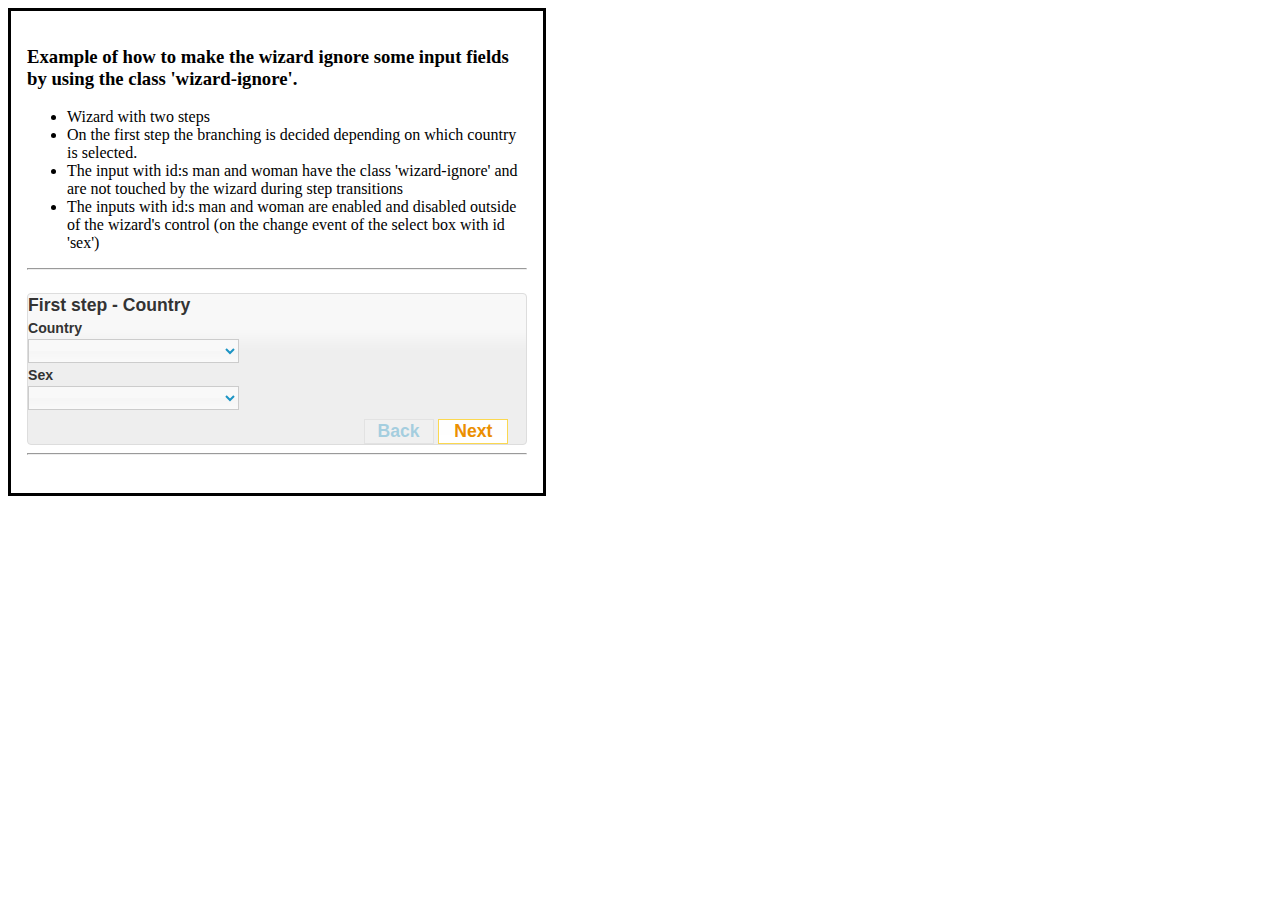
<file: formwizard/examples/example_16_have_the_wizard_ignore_specific_inputs_during_transition.html>
<?xml version="1.0" encoding="UTF-8"?>
<!DOCTYPE html PUBLIC "-//W3C//DTD XHTML 1.0 Strict//EN"
"http://www.w3.org/TR/xhtml1/DTD/xhtml1-strict.dtd">
<html xmlns="http://www.w3.org/1999/xhtml" xml:lang="en" lang="en">
  <head>
  	<title>JQuery Form Wizard</title>
		<meta http-equiv="Content-Type" content="text/html;charset=utf-8" ></meta>
 		<link rel="stylesheet" type="text/css" href="./css/ui-lightness/jquery-ui-1.8.2.custom.css" />  
    <style type="text/css">
			#demoWrapper {
				padding : 1em;
				width : 500px;
				border-style: solid;
			}

			#fieldWrapper {
			}

			#demoNavigation {
				clear: both;
				margin-top : 0.5em;
				margin-right : 1em;
				text-align: right;
			}
			
			#data {
				font-size : 0.7em;
			}

			input {
				margin-right: 0.1em;
				margin-bottom: 0.5em;
			}

			.input_field_25em {
				width: 2.5em;
			}

			.input_field_3em {
				width: 3em;
			}

			.input_field_35em {
				width: 3.5em;
			}

			.input_field_12em {
				width: 12em;
			}

			label {
				margin-bottom: 0.2em;
				font-weight: bold;
				font-size: 0.8em;
			}

			label.error {
				color: red;
				font-size: 0.8em;
				margin-left : 0.5em;
			}

			.step div, .step span {
				clear : both
				float: right;
				font-weight: bold;
				padding-right: 0.8em;
			}

			.navigation_button {
				width : 70px;
			}
			
			#data {
					overflow : auto;
			}

		</style>
	</head>
  <body>
		<div id="demoWrapper">
			<h3>Example of how to make the wizard ignore some input fields by using the class 'wizard-ignore'.</h3>
			<ul>
			<li>Wizard with two steps</li>
			<li>On the first step the branching is decided depending on which country is selected.</li>
			<li>The input with id:s man and woman have the class 'wizard-ignore' and are not touched by the wizard during step transitions</li>
			<li>The inputs with id:s man and woman are enabled and disabled outside of the wizard's control (on the change event of the select box with id 'sex') </li>
			</ul>
			<hr />
			<h5 id="status"></h5>
			<form id="demoForm" method="post" action="json.html" class="bbq">
				<div id="fieldWrapper">
					<div class="step" id="first"> 
						<span class="font_normal_07em_black">First step - Country</span><br />
						<label for="country">Country</label><br />
						<select class="input_field_12em link required" name="country" id="country"> 
						<option value=""></option> 
						<option  value="sweden">Sweden</option> 
						<option value="finland">Finland</option> 
						</select><br /> 
						<label for="sex">Sex</label><br />
						<select class="input_field_12em link required" name="sex" id="sex"> 
						<option value=""></option> 
						<option value="man">man</option> 
						<option value="woman">woman</option> 
						</select><br /> 

						<div id="man">
							<label>shown if man is selected</label><br />
							<input class="input_field_25em" name="man_stuff" />
						</div>
					</div> 
					<div id="sweden" class="step submit_step"> 
						<span class="font_normal_07em_black">Social Security Number</span><br />
						<div id="woman">
							<label>This is shown if woman was selected</label><br />
							<input class="input_field_25em" name="woman_stuff" /><br />
						</div>

						<label for="day_se">Social Security Number</label><br /> 
						<input class="input_field_25em" name="day" id="day_se" value="DD" /> 
						<input class="input_field_25em" name="month" id="month_se" value="MM" /> 
						<input class="input_field_3em" name="year" id="year_se" value="YYYY" /> - 
						<input class="input_field_3em" name="lastFour" id="lastFour_se" value="XXXX" /><br /> 
					</div> 
				</div>
				<div id="demoNavigation"> 							
					<input class="navigation_button" id="back" value="Back" type="reset" />
					<input class="navigation_button" id="next" value="Next" type="submit" />
				</div>
			</form>
			<hr />
			
			<p id="data"></p>
		</div>

    <script type="text/javascript" src="../js/jquery-1.4.2.min.js"></script>		
    <script type="text/javascript" src="../js/jquery.form.js"></script>
    <script type="text/javascript" src="../js/jquery.validate.js"></script>
    <script type="text/javascript" src="../js/bbq.js"></script>
    <script type="text/javascript" src="../js/jquery-ui-1.8.5.custom.min.js"></script>
    <script type="text/javascript" src="../js/jquery.form.wizard.js"></script>
    
    <script type="text/javascript">
			// add a function that we can call to hide or toggle the sex specific stuff
			function hideOrToggleSexSpecificStuff(sex){
				$("#man,#woman").hide().find(":input").addClass("wizard-ignore").attr("disabled", "disabled"); //wizard-ignore tells the wizard to not touch the input fields
				if(sex !== undefined && sex !== ""){
					$("#" + sex).fadeIn(1000).find(":input").removeClass("wizard-ignore").removeAttr("disabled");
				}
			}
			
			// add an onchange event to the sex dropdown.
			$("#sex").change(function(){
				hideOrToggleSexSpecificStuff($(this).val()); // toggle the sex specific stuff
			})

			
			$(function(){
				hideOrToggleSexSpecificStuff(); // hide the sex specific stuff initially 

				$("#demoForm").formwizard({ 
				 	formPluginEnabled: true,
				 	validationEnabled: true,
				 	focusFirstInput : true,
				 	formOptions :{
						success: function(data){
							hideOrToggleSexSpecificStuff(); // hide the man and woman specific stuff
							$("#status").fadeTo(500,1,function(){ 
								$(this).html("You are now registered!").fadeTo(5000, 0); 
							
						})},
						beforeSubmit: function(data){$("#data").html("data sent to the server: " + $.param(data));},
						dataType: 'json',
						resetForm: true
				 	}	
				 }
				);
  		});
    </script>
	</body>
</html>
</file>
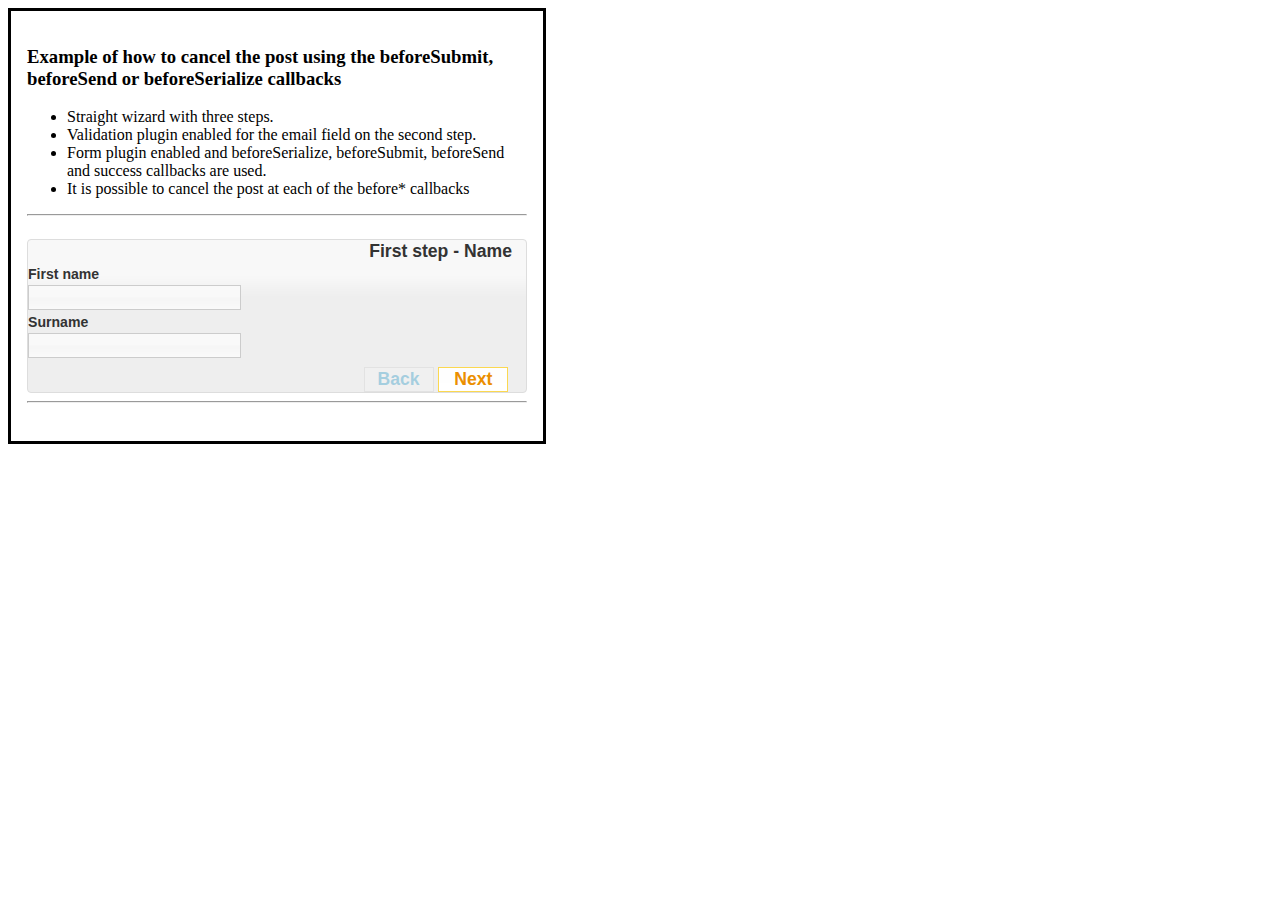
<file: formwizard/examples/example_17_cancel_the_submit_in_using_beforeSubmit_beforeSend_and_beforeSerialize_callbacks.html>
<?xml version="1.0" encoding="UTF-8"?>
<!DOCTYPE html PUBLIC "-//W3C//DTD XHTML 1.0 Strict//EN"
"http://www.w3.org/TR/xhtml1/DTD/xhtml1-strict.dtd">
<html xmlns="http://www.w3.org/1999/xhtml" xml:lang="en" lang="en">
  <head>
  	<title>JQuery Form Wizard</title>
		<meta http-equiv="Content-Type" content="text/html;charset=utf-8" ></meta>
 		<link rel="stylesheet" type="text/css" href="./css/ui-lightness/jquery-ui-1.8.2.custom.css" />  
    <style type="text/css">
			#demoWrapper {
				padding : 1em;
				width : 500px;
				border-style: solid;
			}

			#fieldWrapper {
			}

			#demoNavigation {
				margin-top : 0.5em;
				margin-right : 1em;
				text-align: right;
			}
			
			#data {
				font-size : 0.7em;
			}

			input {
				margin-right: 0.1em;
				margin-bottom: 0.5em;
			}

			.input_field_25em {
				width: 2.5em;
			}

			.input_field_3em {
				width: 3em;
			}

			.input_field_35em {
				width: 3.5em;
			}

			.input_field_12em {
				width: 12em;
			}

			label {
				margin-bottom: 0.2em;
				font-weight: bold;
				font-size: 0.8em;
			}

			label.error {
				color: red;
				font-size: 0.8em;
				margin-left : 0.5em;
			}

			.step span {
				float: right;
				font-weight: bold;
				padding-right: 0.8em;
			}

			.navigation_button {
				width : 70px;
			}
			
			#data {
					overflow : auto;
			}
		</style>
	</head>
  <body>
		<div id="demoWrapper">
			<h3>Example of how to cancel the post using the beforeSubmit, beforeSend or beforeSerialize callbacks</h3>
			<ul>
			<li>Straight wizard with three steps.</li>
			<li>Validation plugin enabled for the email field on the second step.</li>
			<li>Form plugin enabled and beforeSerialize, beforeSubmit, beforeSend and success callbacks are used.</li>
			<li>It is possible to cancel the post at each of the before* callbacks</li>
			</ul>
			<hr />
			<h5 id="status"></h5>
			<form id="demoForm" method="post" action="json.html" class="bbq">
				<div id="fieldWrapper">
				<div class="step" id="first">
					<span class="font_normal_07em_black">First step - Name</span><br />
					<label for="firstname">First name</label><br />
					<input class="input_field_12em" name="firstname" id="firstname" /><br />
					<label for="surname">Surname</label><br />
					<input class="input_field_12em" name="surname" id="surname" /><br />
				</div>
				<div id="finland" class="step">
					<span class="font_normal_07em_black">Step 2 - Personal information</span><br />
					<label for="day_fi">Social Security Number</label><br />
					<input class="input_field_25em" name="day" id="day_fi" value="DD" />
					<input class="input_field_25em" name="month" id="month_fi" value="MM" />
					<input class="input_field_3em" name="year" id="year_fi" value="YYYY" /> - 
					<input class="input_field_3em" name="lastFour" id="lastFour_fi" value="XXXX" /><br />
					<label for="countryPrefix_fi">Phone number</label><br />
					<input class="input_field_35em" name="countryPrefix" id="countryPrefix_fi" value="+358" /> - 
					<input class="input_field_3em" name="areaCode" id="areaCode_fi" /> - 
					<input class="input_field_12em" name="phoneNumber" id="phoneNumber_fi" /><br />
					<label for="email">*Email</label><br />
					<input class="input_field_12em email required" name="myemail" id="myemail" /><br />	 						
				</div>
				<div id="confirmation" class="step">
					<span class="font_normal_07em_black">Last step - Username</span><br />
					<label for="username">User name</label><br />
					<input class="input_field_12em" name="username" id="username" /><br />
					<label for="password">Password</label><br />
					<input class="input_field_12em" name="password" id="password" type="password" /><br />
					<label for="retypePassword">Retype password</label><br />
					<input class="input_field_12em" name="retypePassword" id="retypePassword" type="password" /><br />
				</div>
				</div>
				<div id="demoNavigation"> 							
					<input class="navigation_button" id="back" value="Back" type="reset" />
					<input class="navigation_button" id="next" value="Next" type="submit" />
				</div>
			</form>
			<hr />
			
			<p id="data"></p>
		</div>

    <script type="text/javascript" src="../js/jquery-1.4.2.min.js"></script>		
    <script type="text/javascript" src="../js/jquery.form.js"></script>
    <script type="text/javascript" src="../js/jquery.validate.js"></script>
    <script type="text/javascript" src="../js/bbq.js"></script>
    <script type="text/javascript" src="../js/jquery-ui-1.8.5.custom.min.js"></script>
    <script type="text/javascript" src="../js/jquery.form.wizard.js"></script>
    
    <script type="text/javascript">
			$(function(){
				var formoptions = {
						success: function(data){$("#status").fadeTo(500,1,function(){ $(this).html("You are now registered!").fadeTo(5000, 0); })},
						dataType: 'json',
						resetForm: true, 
						beforeSubmit : function(){
							return confirm("This is the beforeSubmit callback, do you want to submit?");
						}, 
						beforeSend : function(){
							return confirm("This is the beforeSend callback, do you want to submit?");
						},
						beforeSerialize : function(){
							return confirm("This is the beforeSerialize callback, do you want to submit?");
						}
				 }

				$("#demoForm").formwizard({ 
				 	formPluginEnabled: true,
				 	validationEnabled: true,
				 	focusFirstInput : true,
				 	formOptions : formoptions
				 }
				);

  		});
    </script>
	</body>
</html>
</file>
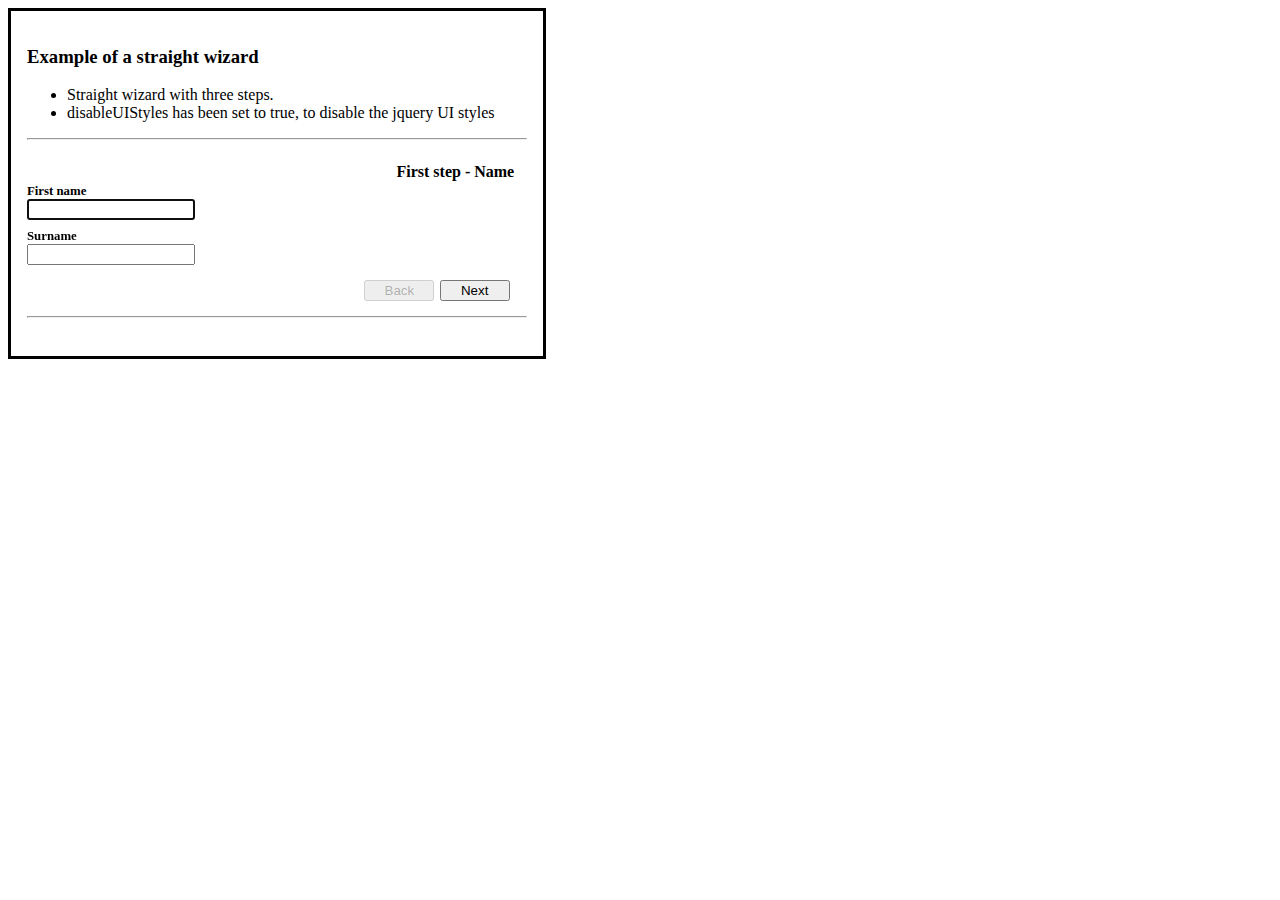
<file: formwizard/examples/example_18_disable_jquery_ui_styles_using_disableUIStyles.html>
<?xml version="1.0" encoding="UTF-8"?>
<!DOCTYPE html PUBLIC "-//W3C//DTD XHTML 1.0 Strict//EN"
"http://www.w3.org/TR/xhtml1/DTD/xhtml1-strict.dtd">
<html xmlns="http://www.w3.org/1999/xhtml" xml:lang="en" lang="en">
  <head>
  	<title>JQuery Form Wizard</title>
		<meta http-equiv="Content-Type" content="text/html;charset=utf-8" ></meta>
 		<link rel="stylesheet" type="text/css" href="./css/ui-lightness/jquery-ui-1.8.2.custom.css" />  
    <style type="text/css">
			#demoWrapper {
				padding : 1em;
				width : 500px;
				border-style: solid;
			}

			#fieldWrapper {
			}

			#demoNavigation {
				margin-top : 0.5em;
				margin-right : 1em;
				text-align: right;
			}
			
			#data {
				font-size : 0.7em;
			}

			input {
				margin-right: 0.1em;
				margin-bottom: 0.5em;
			}

			.input_field_25em {
				width: 2.5em;
			}

			.input_field_3em {
				width: 3em;
			}

			.input_field_35em {
				width: 3.5em;
			}

			.input_field_12em {
				width: 12em;
			}

			label {
				margin-bottom: 0.2em;
				font-weight: bold;
				font-size: 0.8em;
			}

			label.error {
				color: red;
				font-size: 0.8em;
				margin-left : 0.5em;
			}

			.step span {
				float: right;
				font-weight: bold;
				padding-right: 0.8em;
			}

			.navigation_button {
				width : 70px;
			}
			
			#data {
					overflow : auto;
			}
		</style>
	</head>
  <body>
		<div id="demoWrapper">
			<h3>Example of a straight wizard</h3>
			<ul>
				<li>Straight wizard with three steps.</li>
				<li>disableUIStyles has been set to true, to disable the jquery UI styles</li>
			</ul>
			<hr />
			<h5 id="status"></h5>
			<form id="demoForm" method="post" action="json.html" class="bbq">
				<div id="fieldWrapper">
				<div class="step" id="first">
					<span class="font_normal_07em_black">First step - Name</span><br />
					<label for="firstname">First name</label><br />
					<input class="input_field_12em" name="firstname" id="firstname" /><br />
					<label for="surname">Surname</label><br />
					<input class="input_field_12em" name="surname" id="surname" /><br />
				</div>
				<div id="finland" class="step">
					<span class="font_normal_07em_black">Step 2 - Personal information</span><br />
					<label for="day_fi">Social Security Number</label><br />
					<input class="input_field_25em" name="day" id="day_fi" value="DD" />
					<input class="input_field_25em" name="month" id="month_fi" value="MM" />
					<input class="input_field_3em" name="year" id="year_fi" value="YYYY" /> - 
					<input class="input_field_3em" name="lastFour" id="lastFour_fi" value="XXXX" /><br />
					<label for="countryPrefix_fi">Phone number</label><br />
					<input class="input_field_35em" name="countryPrefix" id="countryPrefix_fi" value="+358" /> - 
					<input class="input_field_3em" name="areaCode" id="areaCode_fi" /> - 
					<input class="input_field_12em" name="phoneNumber" id="phoneNumber_fi" /><br />
					<label for="email">*Email</label><br />
					<input class="input_field_12em email required" name="myemail" id="myemail" /><br />	 						
				</div>
				<div id="confirmation" class="step">
					<span class="font_normal_07em_black">Last step - Username</span><br />
					<label for="username">User name</label><br />
					<input class="input_field_12em" name="username" id="username" /><br />
					<label for="password">Password</label><br />
					<input class="input_field_12em" name="password" id="password" type="password" /><br />
					<label for="retypePassword">Retype password</label><br />
					<input class="input_field_12em" name="retypePassword" id="retypePassword" type="password" /><br />
				</div>
				</div>
				<div id="demoNavigation"> 							
					<input class="navigation_button" id="back" value="Back" type="reset" />
					<input class="navigation_button" id="next" value="Next" type="submit" />
				</div>
			</form>
			<hr />
			
			<p id="data"></p>
		</div>

    <script type="text/javascript" src="../js/jquery-1.4.2.min.js"></script>		
    <script type="text/javascript" src="../js/jquery.form.js"></script>
    <script type="text/javascript" src="../js/jquery.validate.js"></script>
    <script type="text/javascript" src="../js/bbq.js"></script>
    <script type="text/javascript" src="../js/jquery-ui-1.8.5.custom.min.js"></script>
    <script type="text/javascript" src="../js/jquery.form.wizard.js"></script>
    
    <script type="text/javascript">
			$(function(){
				$("#demoForm").formwizard({ 
				 	formPluginEnabled: true,
				 	validationEnabled: true,
				 	focusFirstInput : true,
				 	formOptions :{
						success: function(data){$("#status").fadeTo(500,1,function(){ $(this).html("You are now registered!").fadeTo(5000, 0); })},
						beforeSubmit: function(data){$("#data").html("data sent to the server: " + $.param(data));},
						dataType: 'json',
						resetForm: true
				 	},
					disableUIStyles : true	
				 }
				);
  		});
    </script>
	</body>
</html>
</file>
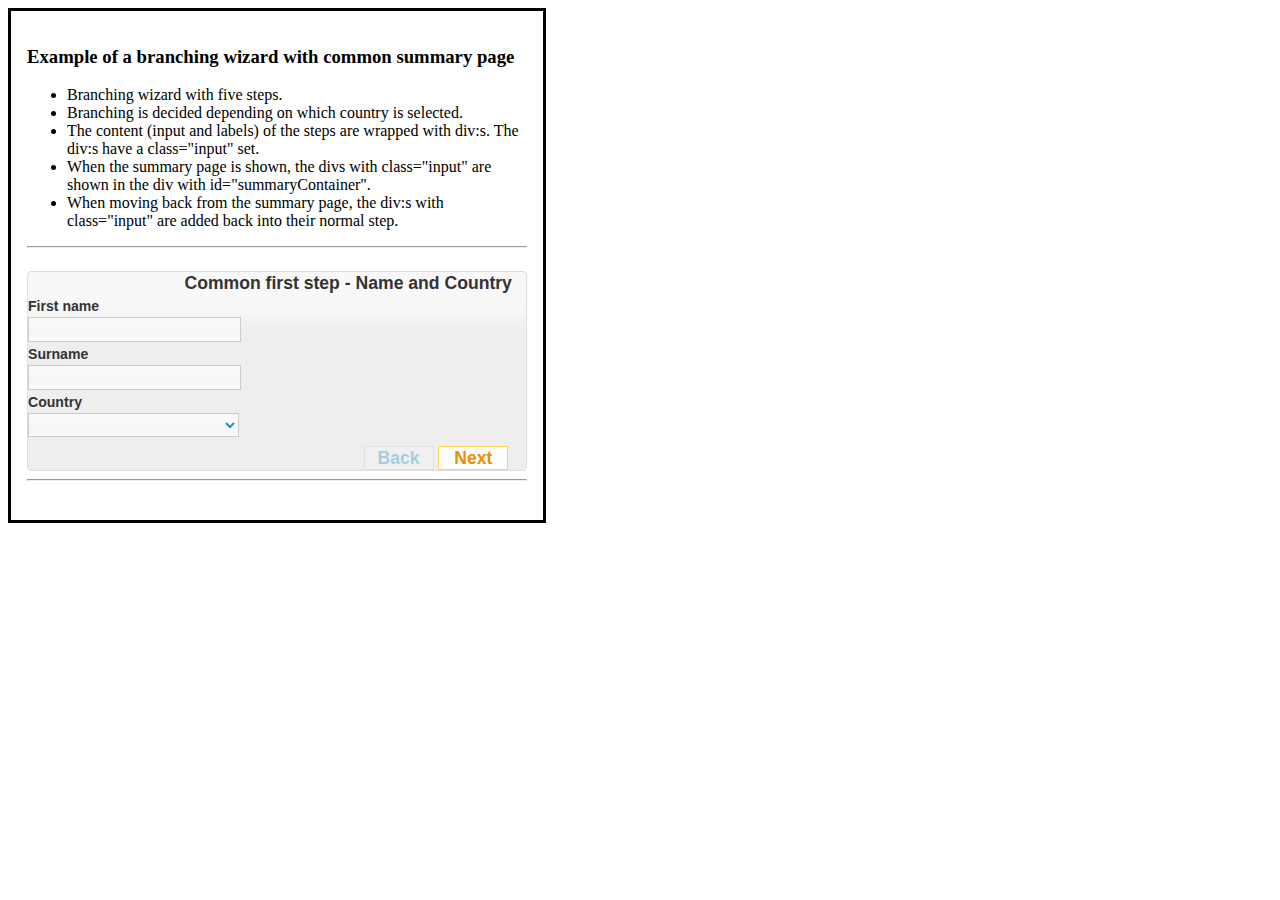
<file: formwizard/examples/example_19_summary_page.html>
<?xml version="1.0" encoding="UTF-8"?>
<!DOCTYPE html PUBLIC "-//W3C//DTD XHTML 1.0 Strict//EN"
"http://www.w3.org/TR/xhtml1/DTD/xhtml1-strict.dtd">
<html xmlns="http://www.w3.org/1999/xhtml" xml:lang="en" lang="en">
  <head>
  	<title>JQuery Form Wizard</title>
		<meta http-equiv="Content-Type" content="text/html;charset=utf-8" ></meta>
 		<link rel="stylesheet" type="text/css" href="./css/ui-lightness/jquery-ui-1.8.2.custom.css" />  
    <style type="text/css">
			#demoWrapper {
				padding : 1em;
				width : 500px;
				border-style: solid;
			}


			#demoNavigation {
				margin-top : 0.5em;
				margin-right : 1em;
				text-align: right;
			}
			
			#data {
				font-size : 0.7em;
			}

			input {
				margin-right: 0.1em;
				margin-bottom: 0.5em;
			}

			.input_field_25em {
				width: 2.5em;
			}

			.input_field_3em {
				width: 3em;
			}

			.input_field_35em {
				width: 3.5em;
			}

			.input_field_12em {
				width: 12em;
			}

			label {
				margin-bottom: 0.2em;
				font-weight: bold;
				font-size: 0.8em;
			}

			.step span {
				float: right;
				font-weight: bold;
				padding-right: 0.8em;
			}

			label.error {
				color: red;
				font-size: 0.8em;
				margin-left : 0.5em;
			}


			.navigation_button {
				width : 70px;
			}
			
			#data {
					overflow : auto;
			}
		</style>
	</head>
  <body>
		<div id="demoWrapper">
			<h3>Example of a branching wizard with common summary page</h3>
			<ul>
			<li>Branching wizard with five steps.</li>
			<li>Branching is decided depending on which country is selected.</li>
			<li>The content (input and labels) of the steps are wrapped with div:s. The div:s have a class="input" set.</li>
			<li>When the summary page is shown, the divs with class="input" are shown in the div with id="summaryContainer".</li>
			<li>When moving back from the summary page, the div:s with class="input" are added back into their normal step.</li>
			</ul>
			<hr />
			<h5 id="status"></h5>
			<form id="demoForm" method="post" action="json.html" class="bbq">
				<div id="fieldWrapper">
				<div class="step" id="first">
					<span class="font_normal_07em_black">Common first step - Name and Country</span><br />
					<div class="input">
						<label for="firstname">First name</label><br />
						<input class="input_field_12em" name="firstname" id="firstname" /><br />
						<label for="surname">Surname</label><br />
						<input class="input_field_12em" name="surname" id="surname" /><br />
						<label for="country">Country</label><br />
						<select class="input_field_12em link required" name="country" id="country">
							<option value=""></option>
							<option value="sweden">Sweden</option>
							<option value="finland">Finland</option>
						</select><br />
					</div>
				</div>
				<div id="sweden" class="step">
					<span class="font_normal_07em_black">Swedish last step - Information</span><br />
					<div class="input">
						<label for="day_se">Social Security Number</label><br />
						<input class="input_field_25em" name="day" id="day_se" value="DD" />
						<input class="input_field_25em" name="month" id="month_se" value="MM" />
						<input class="input_field_3em" name="year" id="year_se" value="YYYY" /> - 
						<input class="input_field_3em" name="lastFour" id="lastFour_se" value="XXXX" /><br />
						<label for="countryPrefix_se">Phone number</label><br />
						<input class="input_field_35em" name="countryPrefix" id="countryPrefix_se" value="+46" /> - 
						<input class="input_field_3em" name="areaCode" id="areaCode_se" /> - 
						<input class="input_field_12em" name="phoneNumber" id="phoneNumber_se" /><br />
						<label for="email_se">*Email</label><br />
						<input class="input_field_12em required email" name="email" id="email_se" /><br />
						<label for="username_se">User name</label><br />
						<input class="input_field_12em" name="username" id="username_se" /><br />
						<label for="password_se">Password</label><br />
						<input class="input_field_12em" name="password" id="password_se" type="password" /><br />
						<label for="retypePassword_se">Retype password</label><br />
						<input class="input_field_12em" name="retypePassword" id="retypePassword_se" type="password" /><br />			
						<input type="hidden" class="link" value="summary" />
					</div>
				</div>
				<div id="finland" class="step">
					<span class="font_normal_07em_black">Finnish Step 2 - Personal information</span><br />
					<div class="input">
						<label for="day_fi">Social Security Number</label><br />
						<input class="input_field_25em" name="day" id="day_fi" value="DD" />
						<input class="input_field_25em" name="month" id="month_fi" value="MM" />
						<input class="input_field_3em" name="year" id="year_fi" value="YYYY" /> - 
						<input class="input_field_3em" name="lastFour" id="lastFour_fi" value="XXXX" /><br />
						<label for="countryPrefix_fi">Phone number</label><br />
						<input class="input_field_35em" name="countryPrefix" id="countryPrefix_fi" value="+358" /> - 
						<input class="input_field_3em" name="areaCode" id="areaCode_fi" /> - 
						<input class="input_field_12em" name="phoneNumber" id="phoneNumber_fi" /><br />
						<label for="email_fi">*Email</label><br />
						<input class="input_field_12em" name="email" id="email_fi" /><br />	 						
					</div>
				</div>
				<div id="confirmation" class="step">
					<span class="font_normal_07em_black">Finnish last step - Username</span><br />
					<div class="input">
						<label for="username">User name</label><br />
						<input class="input_field_12em" name="username" id="username" /><br />
						<label for="password">Password</label><br />
						<input class="input_field_12em" name="password" id="password" type="password" /><br />
						<label for="retypePassword">Retype password</label><br />
						<input class="input_field_12em" name="retypePassword" id="retypePassword" type="password" /><br />
					</div>
				</div>
				<div id="summary" class="step">
					<span class="font_normal_07em_black">Summary page</span><br />
					<p>Please verify your information below.</p>
					<div id="summaryContainer"></div>
				</div>
				</div>
				<div id="demoNavigation"> 							
					<input class="navigation_button" id="back" value="Back" type="reset" />
					<input class="navigation_button" id="next" value="Next" type="submit" />
				</div>
			</form>
			<hr />
			
			<p id="data"></p>
		</div>

    <script type="text/javascript" src="../js/jquery-1.4.2.min.js"></script>		
    <script type="text/javascript" src="../js/jquery.form.js"></script>
    <script type="text/javascript" src="../js/jquery.validate.js"></script>
    <script type="text/javascript" src="../js/bbq.js"></script>
    <script type="text/javascript" src="../js/jquery-ui-1.8.5.custom.min.js"></script>
    <script type="text/javascript" src="../js/jquery.form.wizard.js"></script>
    
    <script type="text/javascript">

			var cache = {}; // caching inputs for the visited steps

			$("#demoForm").bind("step_shown", function(event,data){	
				if(data.isLastStep){ // if this is the last step...then
					$("#summaryContainer").empty(); // empty the container holding the 
					$.each(data.activatedSteps, function(i, id){ // for each of the activated steps...do
						if(id === "summary") return; // if it is the summary page then just return
						cache[id] = $("#" + id).find(".input"); // else, find the div:s with class="input" and cache them with a key equal to the current step id
						cache[id].detach().appendTo('#summaryContainer').show().find(":input").removeAttr("disabled"); // detach the cached inputs and append them to the summary container, also show and enable them
					});
				}else if(data.previousStep === "summary"){ // if we are movin back from the summary page
					$.each(cache, function(id, inputs){ // for each of the keys in the cache...do
						var i = inputs.detach().appendTo("#" + id).find(":input");  // put the input divs back into their normal step
						if(id === data.currentStep){ // (we are moving back from the summary page so...) if enable inputs on the current step
							 i.removeAttr("disabled");
						}else{ // disable the inputs on the rest of the steps
							i.attr("disabled","disabled");
						}
					});
					cache = {}; // empty the cache again
				}
			})

			$(function(){
				$("#demoForm").formwizard({ 
				 	formPluginEnabled: true,
				 	validationEnabled: true,
				 	focusFirstInput : true,
				 	formOptions :{
						success: function(data){$("#status").fadeTo(500,1,function(){ $(this).html("You are now registered!").fadeTo(5000, 0); })},
						beforeSubmit: function(data){$("#data").html("data sent to the server: " + $.param(data));},
						dataType: 'json',
						resetForm: true
				 	}	
				 }
				);
  		});
    </script>
	</body>
</html>
</file>
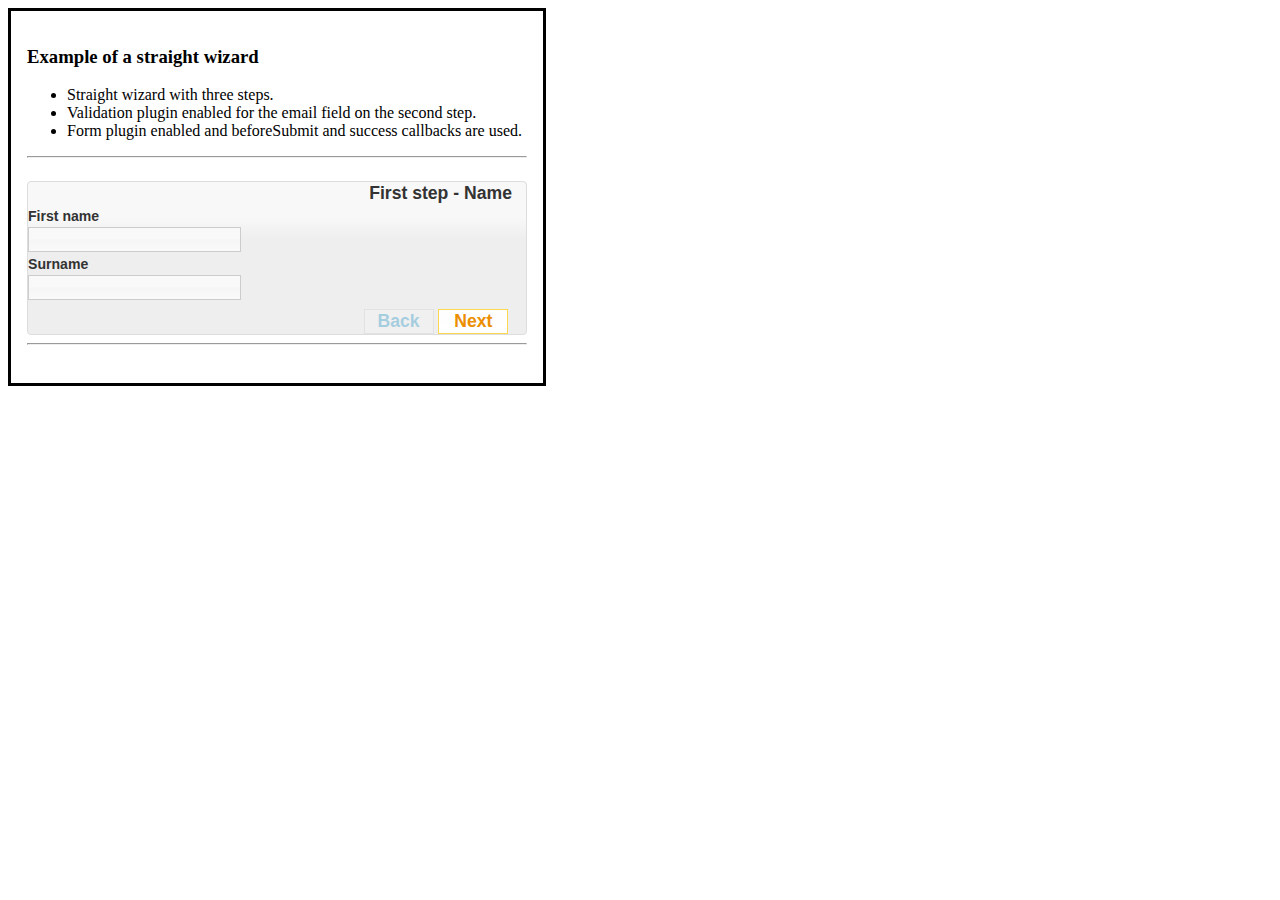
<file: formwizard/examples/example_1_straight.html>
<?xml version="1.0" encoding="UTF-8"?>
<!DOCTYPE html PUBLIC "-//W3C//DTD XHTML 1.0 Strict//EN"
"http://www.w3.org/TR/xhtml1/DTD/xhtml1-strict.dtd">
<html xmlns="http://www.w3.org/1999/xhtml" xml:lang="en" lang="en">
  <head>
  	<title>JQuery Form Wizard</title>
		<meta http-equiv="Content-Type" content="text/html;charset=utf-8" ></meta>
 		<link rel="stylesheet" type="text/css" href="./css/ui-lightness/jquery-ui-1.8.2.custom.css" />  
    <style type="text/css">
			#demoWrapper {
				padding : 1em;
				width : 500px;
				border-style: solid;
			}

			#fieldWrapper {
			}

			#demoNavigation {
				margin-top : 0.5em;
				margin-right : 1em;
				text-align: right;
			}
			
			#data {
				font-size : 0.7em;
			}

			input {
				margin-right: 0.1em;
				margin-bottom: 0.5em;
			}

			.input_field_25em {
				width: 2.5em;
			}

			.input_field_3em {
				width: 3em;
			}

			.input_field_35em {
				width: 3.5em;
			}

			.input_field_12em {
				width: 12em;
			}

			label {
				margin-bottom: 0.2em;
				font-weight: bold;
				font-size: 0.8em;
			}

			label.error {
				color: red;
				font-size: 0.8em;
				margin-left : 0.5em;
			}

			.step span {
				float: right;
				font-weight: bold;
				padding-right: 0.8em;
			}

			.navigation_button {
				width : 70px;
			}
			
			#data {
					overflow : auto;
			}
		</style>
	</head>
  <body>
		<div id="demoWrapper">
			<h3>Example of a straight wizard</h3>
			<ul>
			<li>Straight wizard with three steps.</li>
			<li>Validation plugin enabled for the email field on the second step.</li>
			<li>Form plugin enabled and beforeSubmit and success callbacks are used.</li>
			</ul>
			<hr />
			<h5 id="status"></h5>
			<form id="demoForm" method="post" action="json.html" class="bbq">
				<div id="fieldWrapper">
				<div class="step" id="first">
					<span class="font_normal_07em_black">First step - Name</span><br />
					<label for="firstname">First name</label><br />
					<input class="input_field_12em" name="firstname" id="firstname" /><br />
					<label for="surname">Surname</label><br />
					<input class="input_field_12em" name="surname" id="surname" /><br />
				</div>
				<div id="finland" class="step">
					<span class="font_normal_07em_black">Step 2 - Personal information</span><br />
					<label for="day_fi">Social Security Number</label><br />
					<input class="input_field_25em" name="day" id="day_fi" value="DD" />
					<input class="input_field_25em" name="month" id="month_fi" value="MM" />
					<input class="input_field_3em" name="year" id="year_fi" value="YYYY" /> - 
					<input class="input_field_3em" name="lastFour" id="lastFour_fi" value="XXXX" /><br />
					<label for="countryPrefix_fi">Phone number</label><br />
					<input class="input_field_35em" name="countryPrefix" id="countryPrefix_fi" value="+358" /> - 
					<input class="input_field_3em" name="areaCode" id="areaCode_fi" /> - 
					<input class="input_field_12em" name="phoneNumber" id="phoneNumber_fi" /><br />
					<label for="email">*Email</label><br />
					<input class="input_field_12em email required" name="myemail" id="myemail" /><br />	 						
				</div>
				<div id="confirmation" class="step">
					<span class="font_normal_07em_black">Last step - Username</span><br />
					<label for="username">User name</label><br />
					<input class="input_field_12em" name="username" id="username" /><br />
					<label for="password">Password</label><br />
					<input class="input_field_12em" name="password" id="password" type="password" /><br />
					<label for="retypePassword">Retype password</label><br />
					<input class="input_field_12em" name="retypePassword" id="retypePassword" type="password" /><br />
				</div>
				</div>
				<div id="demoNavigation"> 							
					<input class="navigation_button" id="back" value="Back" type="reset" />
					<input class="navigation_button" id="next" value="Next" type="submit" />
				</div>
			</form>
			<hr />
			
			<p id="data"></p>
		</div>

    <script type="text/javascript" src="../js/jquery-1.4.2.min.js"></script>		
    <script type="text/javascript" src="../js/jquery.form.js"></script>
    <script type="text/javascript" src="../js/jquery.validate.js"></script>
    <script type="text/javascript" src="../js/bbq.js"></script>
    <script type="text/javascript" src="../js/jquery-ui-1.8.5.custom.min.js"></script>
    <script type="text/javascript" src="../js/jquery.form.wizard.js"></script>
    
    <script type="text/javascript">
			$(function(){
				$("#demoForm").formwizard({ 
				 	formPluginEnabled: true,
				 	validationEnabled: true,
				 	focusFirstInput : true,
				 	formOptions :{
						success: function(data){$("#status").fadeTo(500,1,function(){ $(this).html("You are now registered!").fadeTo(5000, 0); })},
						beforeSubmit: function(data){$("#data").html("data sent to the server: " + $.param(data));},
						dataType: 'json',
						resetForm: true
				 	}	
				 }
				);
  		});
    </script>
	</body>
</html>
</file>
<file: common/js/jquery-steps/demo/css/main.css>
/*
 * HTML5 Boilerplate
 *
 * What follows is the result of much research on cross-browser styling.
 * Credit left inline and big thanks to Nicolas Gallagher, Jonathan Neal,
 * Kroc Camen, and the H5BP dev community and team.
 */

/* ==========================================================================
   Base styles: opinionated defaults
   ========================================================================== */

html,
button,
input,
select,
textarea {
    color: #222;
}

body {
    font-size: 1em;
    line-height: 1.4;
}

/*
 * Remove text-shadow in selection highlight: h5bp.com/i
 * These selection rule sets have to be separate.
 * Customize the background color to match your design.
 */

::-moz-selection {
    background: #b3d4fc;
    text-shadow: none;
}

::selection {
    background: #b3d4fc;
    text-shadow: none;
}

/*
 * A better looking default horizontal rule
 */

hr {
    display: block;
    height: 1px;
    border: 0;
    border-top: 1px solid #ccc;
    margin: 1em 0;
    padding: 0;
}

/*
 * Remove the gap between images and the bottom of their containers: h5bp.com/i/440
 */

img {
    vertical-align: middle;
}

/*
 * Remove default fieldset styles.
 */

fieldset {
    border: 0;
    margin: 0;
    padding: 0;
}

/*
 * Allow only vertical resizing of textareas.
 */

textarea {
    resize: vertical;
}

/* ==========================================================================
   Chrome Frame prompt
   ========================================================================== */

.chromeframe {
    margin: 0.2em 0;
    background: #ccc;
    color: #000;
    padding: 0.2em 0;
}

/* ==========================================================================
   Author's custom styles
   ========================================================================== */

















/* ==========================================================================
   Helper classes
   ========================================================================== */

/*
 * Image replacement
 */

.ir {
    background-color: transparent;
    border: 0;
    overflow: hidden;
    /* IE 6/7 fallback */
    *text-indent: -9999px;
}

.ir:before {
    content: "";
    display: block;
    width: 0;
    height: 150%;
}

/*
 * Hide from both screenreaders and browsers: h5bp.com/u
 */

.hidden {
    display: none !important;
    visibility: hidden;
}

/*
 * Hide only visually, but have it available for screenreaders: h5bp.com/v
 */

.visuallyhidden {
    border: 0;
    clip: rect(0 0 0 0);
    height: 1px;
    margin: -1px;
    overflow: hidden;
    padding: 0;
    position: absolute;
    width: 1px;
}

/*
 * Extends the .visuallyhidden class to allow the element to be focusable
 * when navigated to via the keyboard: h5bp.com/p
 */

.visuallyhidden.focusable:active,
.visuallyhidden.focusable:focus {
    clip: auto;
    height: auto;
    margin: 0;
    overflow: visible;
    position: static;
    width: auto;
}

/*
 * Hide visually and from screenreaders, but maintain layout
 */

.invisible {
    visibility: hidden;
}

/*
 * Clearfix: contain floats
 *
 * For modern browsers
 * 1. The space content is one way to avoid an Opera bug when the
 *    `contenteditable` attribute is included anywhere else in the document.
 *    Otherwise it causes space to appear at the top and bottom of elements
 *    that receive the `clearfix` class.
 * 2. The use of `table` rather than `block` is only necessary if using
 *    `:before` to contain the top-margins of child elements.
 */

.clearfix:before,
.clearfix:after {
    content: " "; /* 1 */
    display: table; /* 2 */
}

.clearfix:after {
    clear: both;
}

/*
 * For IE 6/7 only
 * Include this rule to trigger hasLayout and contain floats.
 */

.clearfix {
    *zoom: 1;
}

/* ==========================================================================
   EXAMPLE Media Queries for Responsive Design.
   These examples override the primary ('mobile first') styles.
   Modify as content requires.
   ========================================================================== */

@media only screen and (min-width: 35em) {
    /* Style adjustments for viewports that meet the condition */
}

@media print,
       (-o-min-device-pixel-ratio: 5/4),
       (-webkit-min-device-pixel-ratio: 1.25),
       (min-resolution: 120dpi) {
    /* Style adjustments for high resolution devices */
}

/* ==========================================================================
   Print styles.
   Inlined to avoid required HTTP connection: h5bp.com/r
   ========================================================================== */

@media print {
    * {
        background: transparent !important;
        color: #000 !important; /* Black prints faster: h5bp.com/s */
        box-shadow: none !important;
        text-shadow: none !important;
    }

    a,
    a:visited {
        text-decoration: underline;
    }

    a[href]:after {
        content: " (" attr(href) ")";
    }

    abbr[title]:after {
        content: " (" attr(title) ")";
    }

    /*
     * Don't show links for images, or javascript/internal links
     */

    .ir a:after,
    a[href^="javascript:"]:after,
    a[href^="#"]:after {
        content: "";
    }

    pre,
    blockquote {
        border: 1px solid #999;
        page-break-inside: avoid;
    }

    thead {
        display: table-header-group; /* h5bp.com/t */
    }

    tr,
    img {
        page-break-inside: avoid;
    }

    img {
        max-width: 100% !important;
    }

    @page {
        margin: 0.5cm;
    }

    p,
    h2,
    h3 {
        orphans: 3;
        widows: 3;
    }

    h2,
    h3 {
        page-break-after: avoid;
    }
}
</file>
<file: common/css/main.css>
@font-face  {
    font-family: 'MetaBlackLFRoman';
    src: url('../fonts/metabl06-webfont.eot');
    src: url('../fonts/metabl06-webfont.eot?#iefix') format('embedded-opentype'),
         url('../fonts/metabl06-webfont.woff') format('woff'),
         url('../fonts/metabl06-webfont.ttf') format('truetype'),
         url('../fonts/metabl06-webfont.svg#MetaBlackLFRoman') format('svg');
    font-weight: normal;
    font-style: normal;
}

/*------ gLoblal------*/
body {font-family: Arial; margin: 0px;padding: 0px;line-height:1.8em;}

/*------ header------*/
header {background-color: #330066;color: #fff;padding: 12px 0px 0px 0px;}
header .info {min-height: 48px;overflow: hidden;}
header .floater-box{position: relative;}
header .phone {display: block; margin: 13px 0 0 0;}
header .phone a {font-size: 16px; text-decoration: none;color: #fff;}
header .chat a {font-weight: bold;text-transform: uppercase;padding: 10px;display: block;}
header .logo {height: 45px; }	
header .hero-wrapper {border-color: #fff; border-top: 1px solid;border-right: 1px solid;border-left: 1px solid;overflow: hidden;display: block;}
header .hero {background: url(../img/placeholder-img.jpg); min-height: 210px;}
header .title-box {background-color: #272753;}
header h1 {font-family: 'MetaBlackLFRoman';font-size: 34px; margin: 0;}
.header-middle-align {display: table-cell; vertical-align: middle;}

/*------ body  ------*/
.main h1 {font-size: 24px; color:#003366; font-weight: bold;}
.main h2 {font-size: 20px; color:#003366; font-weight: bold;}
.main h3 {font-size: 18px; color:#003366; font-weight: bold;}
.main a {color:#3399ff;}
.main a:hover {text-decoration: underline;}
.testimonial ul{background-color:#f2f2f2; padding:10px 20px; display: block; overflow: hidden; list-style: none; border: 1px solid #f9f9f9; font-size: 12px;}
.testimonial p {color:#324c67;}
.testimonial p.last{margin:0;}
.testimonial i {margin-bottom: 5px;}
.testimonial ul li  {line-height: 1.2em;} 
.testimonial img {margin: 0 auto;display: table-cell;padding:0 0 5px 0;}
.testimonial .studentname {text-align: right;}
.testimonial .quote {font-style: italic;}
.tiny-font {font-size: 10px;line-height: 1em;}
.tiny-font, .btnwrap{margin: 15px 0 10px;padding: 0;}
.video {padding-top:25px;}

/*------ sif ------*/
.sif ul {overflow: hidden;}
.sif form {padding: 25px 0 0 0; border: 1px solid #666;border-top: none;background: #f2f2f2 url(../img/down-arrow-tab.png) center -1px no-repeat;font-size: 12px;}
.sif h1 {font-family: 'MetaBlackLFRoman';font-size: 34px;margin: 0 0 5px 0;color:#ffffff;}
.sif h2 {font-size: 12px;margin: 0;color:#ffffff;}
.sif label {display: block; font-weight: normal;}
.sif .sif-header {
	background: #6f50b5;
	background: -moz-linear-gradient(top,  #6f50b5 0%, #340e62 100%);
	background: -webkit-gradient(linear, left top, left bottom, color-stop(0%,#6f50b5), color-stop(100%,#340e62));
	background: -webkit-linear-gradient(top,  #6f50b5 0%,#340e62 100%);
	background: -o-linear-gradient(top,  #6f50b5 0%,#340e62 100%);
	background: -ms-linear-gradient(top,  #6f50b5 0%,#340e62 100%);
	background: linear-gradient(to bottom,  #6f50b5 0%,#340e62 100%);
	filter: progid:DXImageTransform.Microsoft.gradient( startColorstr='#6f50b5', endColorstr='#340e62',GradientType=0 );
	padding:3%;
	display: block;
}
.sif .question {margin: 0 3% 20px 3%; overflow: hidden;}
.sif .button-bar {background-color: #ccc; margin: 25px 1px 1px 1px}

/*------ footer ------*/
footer {font-size: 11px; margin-top: 25px}
footer img {width: 54px;margin: 0 auto;display: block;}

/*------ responsive  ------*/
@media (min-width: 970px) {
	.sif h2 {font-size: 12px;padding:6px 0 0 0;}
	.sif .form-control{font-size: 12px;}
}
@media (min-width: 768px) {
	.gutter-remove {padding: 0px;}
	.gutter-remove-left {padding-left: 0px;}
	.gutter-remove-right {padding-right: 0px;}
	.header-middle-align {height: 210px;}	
	.info {padding: 12px 0;}
	.sif h1 {font-size: 30px}
}
@media (max-width: 768px) {
	header h1 {padding: 25px 0;}
	header .phone {margin:0;}
	header .phone a {font-size: 24px;text-align: center;width: 100%;display: block;padding: 10px 0;}
	header .chat a {font-size: 20px;margin-bottom: 20px;}
	header .logo img {display: block;margin: 5px auto;}
	.info {padding:0px 15px 6px 15px;}
}
@media (max-width: 480px) {
	.sif h1 {font-size: 28px;}
}
</file>
<file: common/js/jquery-steps/test/qunit/qunit-1.11.0.css>
/**
 * QUnit v1.11.0 - A JavaScript Unit Testing Framework
 *
 * http://qunitjs.com
 *
 * Copyright 2012 jQuery Foundation and other contributors
 * Released under the MIT license.
 * http://jquery.org/license
 */

/** Font Family and Sizes */

#qunit-tests, #qunit-header, #qunit-banner, #qunit-testrunner-toolbar, #qunit-userAgent, #qunit-testresult {
	font-family: "Helvetica Neue Light", "HelveticaNeue-Light", "Helvetica Neue", Calibri, Helvetica, Arial, sans-serif;
}

#qunit-testrunner-toolbar, #qunit-userAgent, #qunit-testresult, #qunit-tests li { font-size: small; }
#qunit-tests { font-size: smaller; }


/** Resets */

#qunit-tests, #qunit-header, #qunit-banner, #qunit-userAgent, #qunit-testresult, #qunit-modulefilter {
	margin: 0;
	padding: 0;
}


/** Header */

#qunit-header {
	padding: 0.5em 0 0.5em 1em;

	color: #8699a4;
	background-color: #0d3349;

	font-size: 1.5em;
	line-height: 1em;
	font-weight: normal;

	border-radius: 5px 5px 0 0;
	-moz-border-radius: 5px 5px 0 0;
	-webkit-border-top-right-radius: 5px;
	-webkit-border-top-left-radius: 5px;
}

#qunit-header a {
	text-decoration: none;
	color: #c2ccd1;
}

#qunit-header a:hover,
#qunit-header a:focus {
	color: #fff;
}

#qunit-testrunner-toolbar label {
	display: inline-block;
	padding: 0 .5em 0 .1em;
}

#qunit-banner {
	height: 5px;
}

#qunit-testrunner-toolbar {
	padding: 0.5em 0 0.5em 2em;
	color: #5E740B;
	background-color: #eee;
	overflow: hidden;
}

#qunit-userAgent {
	padding: 0.5em 0 0.5em 2.5em;
	background-color: #2b81af;
	color: #fff;
	text-shadow: rgba(0, 0, 0, 0.5) 2px 2px 1px;
}

#qunit-modulefilter-container {
	float: right;
}

/** Tests: Pass/Fail */

#qunit-tests {
	list-style-position: inside;
}

#qunit-tests li {
	padding: 0.4em 0.5em 0.4em 2.5em;
	border-bottom: 1px solid #fff;
	list-style-position: inside;
}

#qunit-tests.hidepass li.pass, #qunit-tests.hidepass li.running  {
	display: none;
}

#qunit-tests li strong {
	cursor: pointer;
}

#qunit-tests li a {
	padding: 0.5em;
	color: #c2ccd1;
	text-decoration: none;
}
#qunit-tests li a:hover,
#qunit-tests li a:focus {
	color: #000;
}

#qunit-tests li .runtime {
	float: right;
	font-size: smaller;
}

.qunit-assert-list {
	margin-top: 0.5em;
	padding: 0.5em;

	background-color: #fff;

	border-radius: 5px;
	-moz-border-radius: 5px;
	-webkit-border-radius: 5px;
}

.qunit-collapsed {
	display: none;
}

#qunit-tests table {
	border-collapse: collapse;
	margin-top: .2em;
}

#qunit-tests th {
	text-align: right;
	vertical-align: top;
	padding: 0 .5em 0 0;
}

#qunit-tests td {
	vertical-align: top;
}

#qunit-tests pre {
	margin: 0;
	white-space: pre-wrap;
	word-wrap: break-word;
}

#qunit-tests del {
	background-color: #e0f2be;
	color: #374e0c;
	text-decoration: none;
}

#qunit-tests ins {
	background-color: #ffcaca;
	color: #500;
	text-decoration: none;
}

/*** Test Counts */

#qunit-tests b.counts                       { color: black; }
#qunit-tests b.passed                       { color: #5E740B; }
#qunit-tests b.failed                       { color: #710909; }

#qunit-tests li li {
	padding: 5px;
	background-color: #fff;
	border-bottom: none;
	list-style-position: inside;
}

/*** Passing Styles */

#qunit-tests li li.pass {
	color: #3c510c;
	background-color: #fff;
	border-left: 10px solid #C6E746;
}

#qunit-tests .pass                          { color: #528CE0; background-color: #D2E0E6; }
#qunit-tests .pass .test-name               { color: #366097; }

#qunit-tests .pass .test-actual,
#qunit-tests .pass .test-expected           { color: #999999; }

#qunit-banner.qunit-pass                    { background-color: #C6E746; }

/*** Failing Styles */

#qunit-tests li li.fail {
	color: #710909;
	background-color: #fff;
	border-left: 10px solid #EE5757;
	white-space: pre;
}

#qunit-tests > li:last-child {
	border-radius: 0 0 5px 5px;
	-moz-border-radius: 0 0 5px 5px;
	-webkit-border-bottom-right-radius: 5px;
	-webkit-border-bottom-left-radius: 5px;
}

#qunit-tests .fail                          { color: #000000; background-color: #EE5757; }
#qunit-tests .fail .test-name,
#qunit-tests .fail .module-name             { color: #000000; }

#qunit-tests .fail .test-actual             { color: #EE5757; }
#qunit-tests .fail .test-expected           { color: green;   }

#qunit-banner.qunit-fail                    { background-color: #EE5757; }


/** Result */

#qunit-testresult {
	padding: 0.5em 0.5em 0.5em 2.5em;

	color: #2b81af;
	background-color: #D2E0E6;

	border-bottom: 1px solid white;
}
#qunit-testresult .module-name {
	font-weight: bold;
}

/** Fixture */

#qunit-fixture {
	position: absolute;
	top: -10000px;
	left: -10000px;
	width: 1000px;
	height: 1000px;
}
</file>
